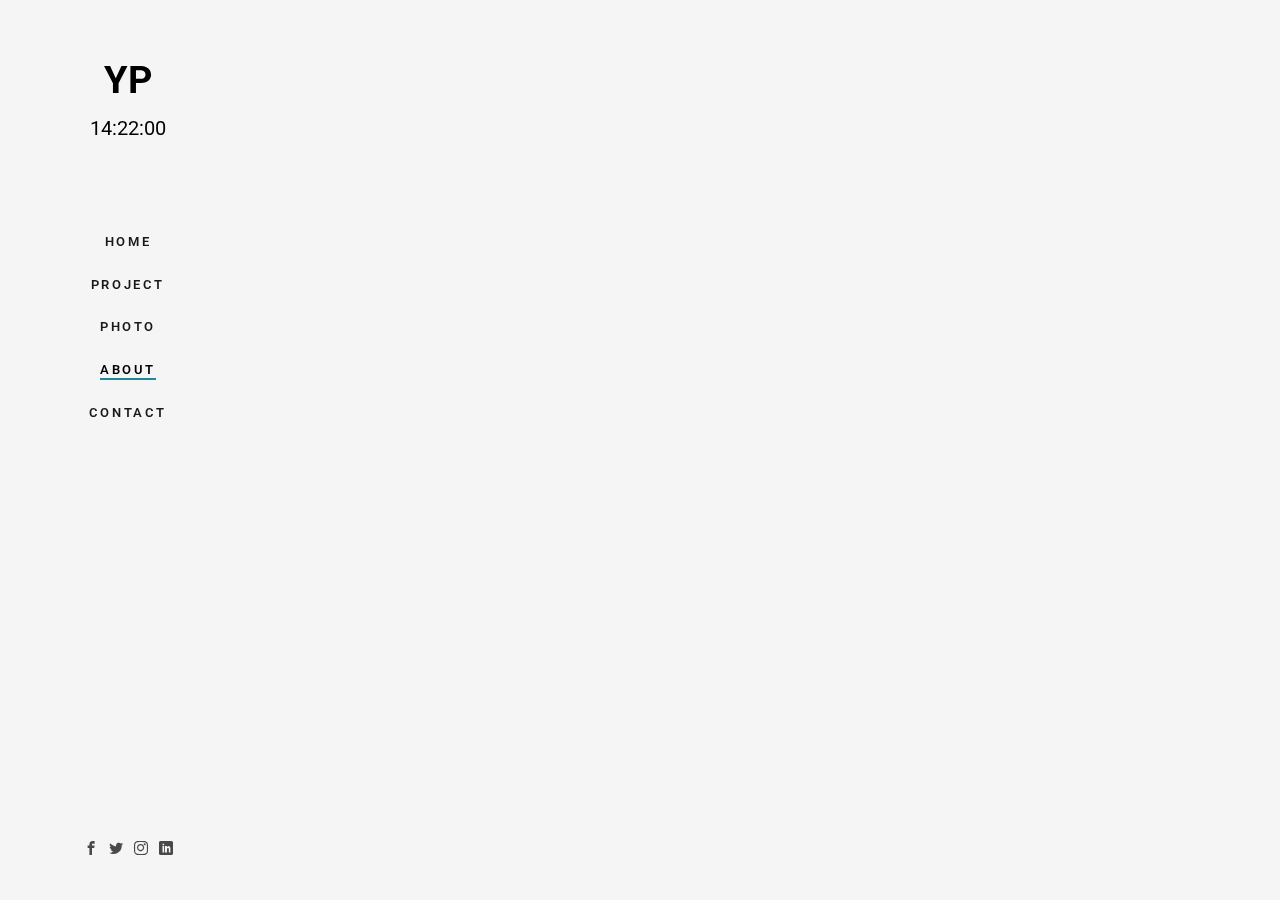
<file: marble/about.html>
<!DOCTYPE html>
<!--[if lt IE 7]>      <html class="no-js lt-ie9 lt-ie8 lt-ie7"> <![endif]-->
<!--[if IE 7]>         <html class="no-js lt-ie9 lt-ie8"> <![endif]-->
<!--[if IE 8]>         <html class="no-js lt-ie9"> <![endif]-->
<!--[if gt IE 8]><!--> <html class="no-js"> <!--<![endif]-->
	<head>
	<meta charset="utf-8">
	<meta http-equiv="X-UA-Compatible" content="IE=edge">
	<title>YP &mdash; 유용준의 포트폴리오</title>
	<meta name="viewport" content="width=device-width, initial-scale=1">
	<meta name="description" content="Free HTML5 Website Template by FreeHTML5.co" />
	<meta name="keywords" content="free html5, free template, free bootstrap, free website template, html5, css3, mobile first, responsive" />
	<meta name="author" content="FreeHTML5.co" />

  	<!--
	//////////////////////////////////////////////////////

	FREE HTML5 TEMPLATE
	DESIGNED & DEVELOPED by FreeHTML5.co

	Website: 		http://freehtml5.co/
	Email: 			info@freehtml5.co
	Twitter: 		http://twitter.com/fh5co
	Facebook: 		https://www.facebook.com/fh5co

	//////////////////////////////////////////////////////
	-->

  	<!-- Facebook and Twitter integration -->
	<meta property="og:title" content=""/>
	<meta property="og:image" content=""/>
	<meta property="og:url" content=""/>
	<meta property="og:site_name" content=""/>
	<meta property="og:description" content=""/>
	<meta name="twitter:title" content="" />
	<meta name="twitter:image" content="" />
	<meta name="twitter:url" content="" />
	<meta name="twitter:card" content="" />

	<!-- Place favicon.ico and apple-touch-icon.png in the root directory -->
	<link rel="shortcut icon" href="favicon.ico">

	<link href="https://fonts.googleapis.com/css?family=Roboto:100,300,400,500,700" rel="stylesheet">

	<!-- Animate.css -->
	<link rel="stylesheet" href="css/animate.css">
	<!-- Icomoon Icon Fonts-->
	<link rel="stylesheet" href="css/icomoon.css">
	<!-- Bootstrap  -->
	<link rel="stylesheet" href="css/bootstrap.css">
	<!-- Flexslider  -->
	<link rel="stylesheet" href="css/flexslider.css">
	<!-- Theme style  -->
	<link rel="stylesheet" href="css/style.css">

	<!-- Modernizr JS -->
	<script src="js/modernizr-2.6.2.min.js"></script>
	<!-- FOR IE9 below -->
	<!--[if lt IE 9]>
	<script src="js/respond.min.js"></script>
	<![endif]-->

	</head>
	<body>
	<div id="fh5co-page">
		<a href="#" class="js-fh5co-nav-toggle fh5co-nav-toggle"><i></i></a>
		<aside id="fh5co-aside" role="complementary" class="border js-fullheight">

			<h1 id="fh5co-logo">
				<a href="index.html">YP</a>
				<div class="js-clock">
					<h2>00:00</h2>
				</div>
			</h1>
			<nav id="fh5co-main-menu" role="navigation">
				<ul>
					<li><a href="index.html">Home</a></li>
					<li><a href="project.html">Project</a></li>
					<li><a href="photo.html">Photo</a></li>
					<li class="fh5co-active"><a href="about.html">About</a></li>
					<li><a href="contact.html">Contact</a></li>
				</ul>
			</nav>

			<div class="fh5co-footer">
				<ul>
					<li><a href="https://www.facebook.com/profile.php?id=100007650575647" target="_blank"><i class="icon-facebook2"></i></a></li>
					<li><a href="https://twitter.com/NnwRwj13FIFwAMU" target="_blank"><i class="icon-twitter2"></i></a></li>
					<li><a href="https://www.instagram.com/yong_jun_yu/" target="_blank"><i class="icon-instagram"></i></a></li>
					<li><a href="https://www.linkedin.com/in/%EC%9A%A9%EC%A4%80-%EC%9C%A0-145253202/" target="_blank"><i class="icon-linkedin2"></i></a></li>
				</ul>
			</div>

		</aside>

		<div id="fh5co-main">
			<div class="fh5co-narrow-content">
				<div class="row row-bottom-padded-md">
					<div class="col-md-6 animate-box" data-animate-effect="fadeInLeft">
						<img class="img-responsive" src="images/img_bg_1.jpg" alt="Free HTML5 Bootstrap Template by FreeHTML5.co">
					</div>
					<div class="col-md-6 animate-box" data-animate-effect="fadeInLeft">
						<h2 class="fh5co-heading">About Me</h2>
						<p> My name is You Yong Jun, from Korea, seoul. My goal is solving social problem with technology. I majored in mechanical engineering in Hanyang University now.</p>
						<p></p>
					</div>
				</div>
			</div>

	<!--
			<div class="fh5co-narrow-content">
					<h2 class="fh5co-heading animate-box" data-animate-effect="fadeInLeft">Our Services</h2>
					<div class="row">
						<div class="col-md-6">
							<div class="fh5co-feature animate-box" data-animate-effect="fadeInLeft">
								<div class="fh5co-icon">
									<i class="icon-settings"></i>
								</div>
								<div class="fh5co-text">
									<h3>Strategy</h3>
									<p>Far far away, behind the word mountains, far from the countries Vokalia and Consonantia, there live the blind texts. </p>
								</div>
							</div>
						</div>
						<div class="col-md-6">
							<div class="fh5co-feature animate-box" data-animate-effect="fadeInLeft">
								<div class="fh5co-icon">
									<i class="icon-search4"></i>
								</div>
								<div class="fh5co-text">
									<h3>Explore</h3>
									<p>Far far away, behind the word mountains, far from the countries Vokalia and Consonantia, there live the blind texts. </p>
								</div>
							</div>
						</div>

						<div class="col-md-6">
							<div class="fh5co-feature animate-box" data-animate-effect="fadeInLeft">
								<div class="fh5co-icon">
									<i class="icon-paperplane"></i>
								</div>
								<div class="fh5co-text">
									<h3>Direction</h3>
									<p>Far far away, behind the word mountains, far from the countries Vokalia and Consonantia, there live the blind texts. </p>
								</div>
							</div>
						</div>
						<div class="col-md-6">
							<div class="fh5co-feature animate-box" data-animate-effect="fadeInLeft">
								<div class="fh5co-icon">
									<i class="icon-params"></i>
								</div>
								<div class="fh5co-text">
									<h3>Expertise</h3>
									<p>Far far away, behind the word mountains, far from the countries Vokalia and Consonantia, there live the blind texts. </p>
								</div>
							</div>
						</div>
					</div>
				</div>
 -->
 
		</div>
	</div>

	<!-- jQuery -->
	<script src="js/jquery.min.js"></script>
	<!-- jQuery Easing -->
	<script src="js/jquery.easing.1.3.js"></script>
	<!-- Bootstrap -->
	<script src="js/bootstrap.min.js"></script>
	<!-- Waypoints -->
	<script src="js/jquery.waypoints.min.js"></script>
	<!-- Flexslider -->
	<script src="js/jquery.flexslider-min.js"></script>

	<script src="js/clock.js" charset="utf-8"></script>
	
	<!-- MAIN JS -->
	<script src="js/main.js"></script>

	</body>
</html>
</file>
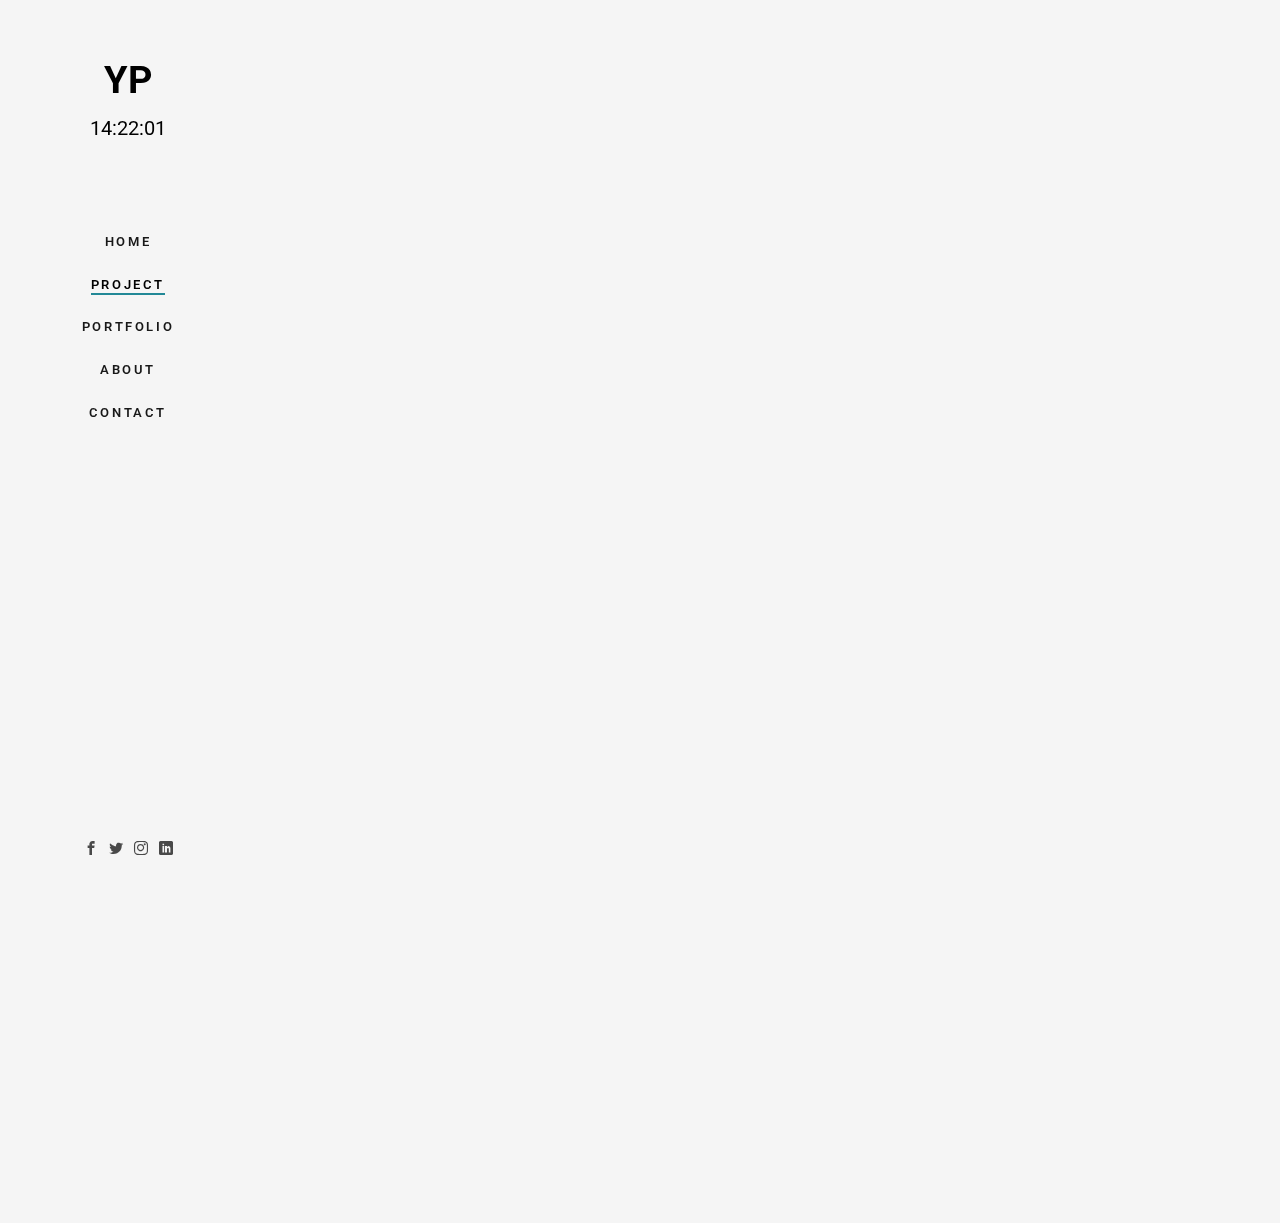
<file: marble/blog.html>
<!DOCTYPE html>
<!--[if lt IE 7]>      <html class="no-js lt-ie9 lt-ie8 lt-ie7"> <![endif]-->
<!--[if IE 7]>         <html class="no-js lt-ie9 lt-ie8"> <![endif]-->
<!--[if IE 8]>         <html class="no-js lt-ie9"> <![endif]-->
<!--[if gt IE 8]><!--> <html class="no-js"> <!--<![endif]-->
	<head>
	<meta charset="utf-8">
	<meta http-equiv="X-UA-Compatible" content="IE=edge">
	<title>YP &mdash; 유용준의 포트폴리오</title>
	<meta name="viewport" content="width=device-width, initial-scale=1">
	<meta name="description" content="Free HTML5 Website Template by FreeHTML5.co" />
	<meta name="keywords" content="free html5, free template, free bootstrap, free website template, html5, css3, mobile first, responsive" />
	<meta name="author" content="FreeHTML5.co" />

  	<!--
	//////////////////////////////////////////////////////

	FREE HTML5 TEMPLATE
	DESIGNED & DEVELOPED by FreeHTML5.co

	Website: 		http://freehtml5.co/
	Email: 			info@freehtml5.co
	Twitter: 		http://twitter.com/fh5co
	Facebook: 		https://www.facebook.com/fh5co

	//////////////////////////////////////////////////////
	-->

  	<!-- Facebook and Twitter integration -->
	<meta property="og:title" content=""/>
	<meta property="og:image" content=""/>
	<meta property="og:url" content=""/>
	<meta property="og:site_name" content=""/>
	<meta property="og:description" content=""/>
	<meta name="twitter:title" content="" />
	<meta name="twitter:image" content="" />
	<meta name="twitter:url" content="" />
	<meta name="twitter:card" content="" />

	<!-- Place favicon.ico and apple-touch-icon.png in the root directory -->
	<link rel="shortcut icon" href="favicon.ico">

	<link href="https://fonts.googleapis.com/css?family=Roboto:100,300,400,500,700" rel="stylesheet">

	<!-- Animate.css -->
	<link rel="stylesheet" href="css/animate.css">
	<!-- Icomoon Icon Fonts-->
	<link rel="stylesheet" href="css/icomoon.css">
	<!-- Bootstrap  -->
	<link rel="stylesheet" href="css/bootstrap.css">
	<!-- Flexslider  -->
	<link rel="stylesheet" href="css/flexslider.css">
	<!-- Theme style  -->
	<link rel="stylesheet" href="css/style.css">

	<!-- Modernizr JS -->
	<script src="js/modernizr-2.6.2.min.js"></script>
	<!-- FOR IE9 below -->
	<!--[if lt IE 9]>
	<script src="js/respond.min.js"></script>
	<![endif]-->

	</head>
	<body>
	<div id="fh5co-page">
		<a href="#" class="js-fh5co-nav-toggle fh5co-nav-toggle"><i></i></a>
		<aside id="fh5co-aside" role="complementary" class="border js-fullheight">

			<h1 id="fh5co-logo">
				<a href="index.html">YP</a>
				<div class="js-clock">
					<h2>00:00</h2>
				</div>
			</h1>
			<nav id="fh5co-main-menu" role="navigation">
				<ul>
					<li><a href="index.html">Home</a></li>
					<li class="fh5co-active"><a href="blog.html">Project</a></li>
					<li><a href="portfolio.html">Portfolio</a></li>
					<li><a href="about.html">About</a></li>
					<li><a href="contact.html">Contact</a></li>
				</ul>
			</nav>

			<div class="fh5co-footer">
				<ul>
					<li><a href="https://www.facebook.com/profile.php?id=100007650575647" target="_blank"><i class="icon-facebook2"></i></a></li>
					<li><a href="https://twitter.com/NnwRwj13FIFwAMU"><i class="icon-twitter2"></i></a></li>
					<li><a href="https://www.instagram.com/yong_jun_yu/"><i class="icon-instagram"></i></a></li>
					<li><a href="https://www.linkedin.com/in/%EC%9A%A9%EC%A4%80-%EC%9C%A0-145253202/"><i class="icon-linkedin2"></i></a></li>
				</ul>
			</div>

		</aside>

		<div id="fh5co-main">
			<div class="fh5co-narrow-content">
				<h2 class="fh5co-heading animate-box" data-animate-effect="fadeInLeft">Our Project</h2>
				<div class="row row-bottom-padded-md">
					<div id="wrapper1">
					<div id="project1" class="col-md-3 col-sm-6 col-padding animate-box" data-animate-effect="fadeInLeft">
						<div class="blog-entry">
							<a href="#" class="blog-img"><img src="images/img-1.jpg" class="img-responsive" alt="Free HTML5 Bootstrap Template by FreeHTML5.co"></a>
							<div class="desc">
								<h3><a href="https://www.youtube.com/watch?v=Y01D2J_7894" target="_blank" >주식투자 자동화</a></h3>
								<span><small>주식</small> / <small> Python </small><small> <i class="icon-comment"></i></small></span>
								<p>파이썬과 증권사 API를 통해 주식을 자동매매하는 프로그램을 개발합니다.그때 알게 되었지~~ 난 널 사ㅏㅁㄴㅇㄻㄴㅇㄹ</p>
								<a href="https://www.youtube.com/watch?v=Y01D2J_7894" target="_blank"  class="lead">강의 보러가기 <i class="icon-arrow-right3"></i></a>
							</div>
						</div>
					</div>
					<div id="project2" class="col-md-3 col-sm-6 col-padding animate-box" data-animate-effect="fadeInLeft">
						<div class="blog-entry">
							<a href="#" class="blog-img"><img src="images/img-2.jpg" class="img-responsive" alt="Free HTML5 Bootstrap Template by FreeHTML5.co"></a>
							<div class="desc">
								<h3><a href="#">크롬 앱 제작</a></h3>
								<span><small>Web </small> / <small> Js </small><small> <i class="icon-comment"></i></small></span>
								<p>자바스크립트로 시계,할일목록,날씨등을 구현하고, 모멘텀을 만들어 봅니다.zzzzzzzzz</p>
								<a href="#" class="lead">강의 보러가기 <i class="icon-arrow-right3"></i></a>
							</div>
						</div>
					</div>
					<div id="project3" class="col-md-3 col-sm-6 col-padding animate-box" data-animate-effect="fadeInLeft">
						<div class="blog-entry">
							<a href="#" class="blog-img"><img src="images/img-3.jpg" class="img-responsive" alt="Free HTML5 Bootstrap Template by FreeHTML5.co"></a>
							<div class="desc">
								<h3><a href="#">작취확률 계산기</a></h3>
								<span><small> 머신러닝 </small> / <small> Python </small><small> <i class="icon-comment"></i></small></span>
								<p>머신러닝 예제로 날씨와 항공기 결항의 상관관계를 분석하고 예측해봅니다 </p>
								<a href="#" class="lead">강의 보러가기 <i class="icon-arrow-right3"></i></a>
							</div>
						</div>
					</div>
					<div id="project4" class="col-md-3 col-sm-6 col-padding animate-box" data-animate-effect="fadeInLeft">
						<div class="blog-entry">
							<a href="#" class="blog-img"><img src="images/img-4.jpg" class="img-responsive" alt="Free HTML5 Bootstrap Template by FreeHTML5.co"></a>
							<div class="desc">
								<h3><a href="#">웹사이트 제작</a></h3>
								<span><small>Web</small> / <small>html,css,js</small><small> <i class="icon-comment"></i></small></span>
								<p>포토폴리오 웹사이트를 만들어, 현재까지의 코딩 프로젝트들을 정리합니다 .</p>
								<a href="#" class="lead">강의 보러가기 <i class="icon-arrow-right3"></i></a>
							</div>
						</div>
					</div>
					</div>
					<div id="wrapper2">
					<div id="project5" class="col-md-3 col-sm-6 col-padding animate-box" data-animate-effect="fadeInLeft">
						<div class="blog-entry">
							<a href="#" class="blog-img"><img src="images/img-5.jpg" class="img-responsive" alt="Free HTML5 Bootstrap Template by FreeHTML5.co"></a>
							<div class="desc">
								<h3><a href="#">빈 프로젝트</a></h3>
								<span><small>by Admin </small> / <small> Web Design </small><small> <i class="icon-comment"></i></small></span>
								<p>프로젝트 설명<br><br><br></p>
								<a href="#" class="lead">강의 보러가기 <i class="icon-arrow-right3"></i></a>
							</div>
						</div>
					</div>
					<div id="project6" class="col-md-3 col-sm-6 col-padding animate-box" data-animate-effect="fadeInLeft">
						<div class="blog-entry">
							<a href="#" class="blog-img"><img src="images/img-6.jpg" class="img-responsive" alt="Free HTML5 Bootstrap Template by FreeHTML5.co"></a>
							<div class="desc">
								<h3><a href="#">빈 프로젝트</a></h3>
								<span><small>by Admin </small> / <small> Web Design </small><small> <i class="icon-comment"></i></small></span>
								<p>프로젝트 설명<br><br><br></p>
								<a href="#" class="lead">강의 보러가기 <i class="icon-arrow-right3"></i></a>
							</div>
						</div>
					</div>
					<div id="project7" class="col-md-3 col-sm-6 col-padding animate-box" data-animate-effect="fadeInLeft">
						<div class="blog-entry">
							<a href="#" class="blog-img"><img src="images/img-5.jpg" class="img-responsive" alt="Free HTML5 Bootstrap Template by FreeHTML5.co"></a>
							<div class="desc">
								<h3><a href="#">빈 프로젝트</a></h3>
								<span><small>by Admin </small> / <small> Web Design </small><small> <i class="icon-comment"></i></small></span>
								<p>프로젝트 설명<br><br><br></p>
								<a href="#" class="lead">강의 보러가기 <i class="icon-arrow-right3"></i></a>
							</div>
						</div>
					</div>
					<div id="project8" class="col-md-3 col-sm-6 col-padding animate-box" data-animate-effect="fadeInLeft">
						<div class="blog-entry">
							<a href="#" class="blog-img"><img src="images/img-6.jpg" class="img-responsive" alt="Free HTML5 Bootstrap Template by FreeHTML5.co"></a>
							<div class="desc">
								<h3><a href="#">빈 프로젝트</a></h3>
								<span><small>by Admin </small> / <small> Web Design </small><small> <i class="icon-comment"></i></small></span>
								<p>프로젝트 설명<br><br><br></p>
								<a href="#" class="lead">강의 보러가기 <i class="icon-arrow-right3"></i></a>
							</div>
						</div>
					</div>
					</div>
				</div>
			</div>
			<!--
			<div id="get-in-touch">
				<div class="fh5co-narrow-content">
					<div class="row">
						<div class="col-md-4 animate-box" data-animate-effect="fadeInLeft">
							<h1 class="fh5co-heading-colored">Get in touch</h1>
						</div>
					</div>
					<div class="row">
						<div class="col-md-6 col-md-offset-3 col-md-pull-3 animate-box" data-animate-effect="fadeInLeft">
							<p class="fh5co-lead">Separated they live in Bookmarksgrove right at the coast of the Semantics, a large language ocean.</p>
							<p><a href="#" class="btn btn-primary">Learn More</a></p>
						</div>

					</div>
				</div>
			</div>
			-->
		</div>
	</div>

	<!-- jQuery -->
	<script src="js/jquery.min.js"></script>
	<!-- jQuery Easing -->
	<script src="js/jquery.easing.1.3.js"></script>
	<!-- Bootstrap -->
	<script src="js/bootstrap.min.js"></script>
	<!-- Waypoints -->
	<script src="js/jquery.waypoints.min.js"></script>
	<!-- Flexslider -->
	<script src="js/jquery.flexslider-min.js"></script>

	<script src="js/clock.js" charset="utf-8"></script>

	<!-- MAIN JS -->
	<script src="js/main.js"></script>

	</body>
</html>
</file>
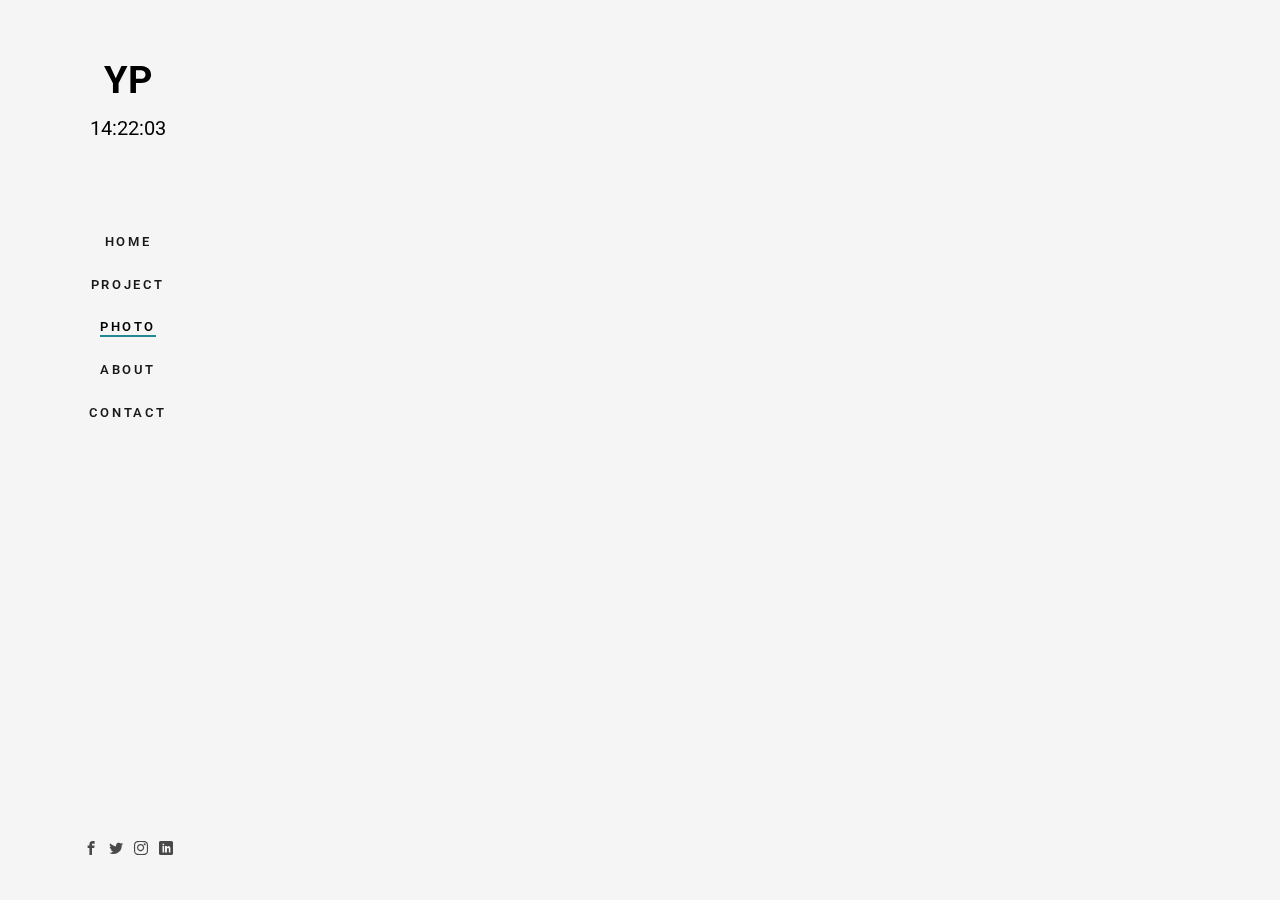
<file: marble/photo.html>
<!DOCTYPE html>
<!--[if lt IE 7]>      <html class="no-js lt-ie9 lt-ie8 lt-ie7"> <![endif]-->
<!--[if IE 7]>         <html class="no-js lt-ie9 lt-ie8"> <![endif]-->
<!--[if IE 8]>         <html class="no-js lt-ie9"> <![endif]-->
<!--[if gt IE 8]><!--> <html class="no-js"> <!--<![endif]-->
	<head>
	<meta charset="utf-8">
	<meta http-equiv="X-UA-Compatible" content="IE=edge">
	<title>YP &mdash; 유용준의 포트폴리오</title>
	<meta name="viewport" content="width=device-width, initial-scale=1">
	<meta name="description" content="Free HTML5 Website Template by FreeHTML5.co" />
	<meta name="keywords" content="free html5, free template, free bootstrap, free website template, html5, css3, mobile first, responsive" />
	<meta name="author" content="FreeHTML5.co" />

  	<!--
	//////////////////////////////////////////////////////

	FREE HTML5 TEMPLATE
	DESIGNED & DEVELOPED by FreeHTML5.co

	Website: 		http://freehtml5.co/
	Email: 			info@freehtml5.co
	Twitter: 		http://twitter.com/fh5co
	Facebook: 		https://www.facebook.com/fh5co

	//////////////////////////////////////////////////////
	-->

  	<!-- Facebook and Twitter integration -->
	<meta property="og:title" content=""/>
	<meta property="og:image" content=""/>
	<meta property="og:url" content=""/>
	<meta property="og:site_name" content=""/>
	<meta property="og:description" content=""/>
	<meta name="twitter:title" content="" />
	<meta name="twitter:image" content="" />
	<meta name="twitter:url" content="" />
	<meta name="twitter:card" content="" />

	<!-- Place favicon.ico and apple-touch-icon.png in the root directory -->
	<link rel="shortcut icon" href="favicon.ico">

	<link href="https://fonts.googleapis.com/css?family=Roboto:100,300,400,500,700" rel="stylesheet">

	<!-- Animate.css -->
	<link rel="stylesheet" href="css/animate.css">
	<!-- Icomoon Icon Fonts-->
	<link rel="stylesheet" href="css/icomoon.css">
	<!-- Bootstrap  -->
	<link rel="stylesheet" href="css/bootstrap.css">
	<!-- Flexslider  -->
	<link rel="stylesheet" href="css/flexslider.css">
	<!-- Theme style  -->
	<link rel="stylesheet" href="css/style.css">

	<!-- Modernizr JS -->
	<script src="js/modernizr-2.6.2.min.js"></script>
	<!-- FOR IE9 below -->
	<!--[if lt IE 9]>
	<script src="js/respond.min.js"></script>
	<![endif]-->

	</head>
	<body>
	<div id="fh5co-page">
		<a href="#" class="js-fh5co-nav-toggle fh5co-nav-toggle"><i></i></a>
		<aside id="fh5co-aside" role="complementary" class="border js-fullheight">

			<h1 id="fh5co-logo">
				<a href="index.html">YP</a>
				<div class="js-clock">
					<h2>00:00</h2>
				</div>
			</h1>
			<nav id="fh5co-main-menu" role="navigation">
				<ul>
					<li><a href="index.html">Home</a></li>
					<li><a href="project.html">Project</a></li>
					<li class="fh5co-active"><a href="portfolio.html">Photo</a></li>
					<li><a href="about.html">About</a></li>
					<li><a href="contact.html">Contact</a></li>
				</ul>
			</nav>

			<div class="fh5co-footer">
				<ul>
					<li><a href="https://www.facebook.com/profile.php?id=100007650575647" target="_blank"><i class="icon-facebook2"></i></a></li>
					<li><a href="https://twitter.com/NnwRwj13FIFwAMU" target="_blank"><i class="icon-twitter2"></i></a></li>
					<li><a href="https://www.instagram.com/yong_jun_yu/" target="_blank"><i class="icon-instagram"></i></a></li>
					<li><a href="https://www.linkedin.com/in/%EC%9A%A9%EC%A4%80-%EC%9C%A0-145253202/" target="_blank"><i class="icon-linkedin2"></i></a></li>
				</ul>
			</div>

		</aside>

		<div id="fh5co-main">
			<div class="fh5co-narrow-content">
				<h2 class="fh5co-heading animate-box" data-animate-effect="fadeInLeft">Photo</h2>
				<div class="row row-bottom-padded-md">
					<div id="project1" class="col-md-3 col-sm-6 col-padding text-center animate-box">
						<a href="photo1.html" class="work image-popup" style="background-image: url(images/img-1.jpg);">
							<div class="desc">
								<h3>웹사이트 만들기</h3>
								<span>html,css,js</span>
							</div>
						</a>
					</div>
					<div id="project2" class="col-md-3 col-sm-6 col-padding text-center animate-box">
						<a href="#" class="work image-popup" style="background-image: url(images/img-2.jpg);">
							<div class="desc">
								<h3>바닐라 JS로 크롬 앱 만들기</h3>
								<span>html,css,js</span>
							</div>
						</a>
					</div>
					<div id="project3" class="col-md-3 col-sm-6 col-padding text-center animate-box">
						<a href="#" class="work image-popup" style="background-image: url(images/img-5.jpg);">
							<div class="desc">
								<h3>Project Name</h3>
								<span>비고</span>
							</div>
						</a>
					</div>
					<div id="project4" class="col-md-3 col-sm-6 col-padding text-center animate-box">
						<a href="#" class="work image-popup" style="background-image: url(images/img-6.jpg);">
							<div class="desc">
								<h3>Project Name</h3>
								<span>비고</span>
							</div>
						</a>
					</div>
					<div id="project5" class="col-md-3 col-sm-6 col-padding text-center animate-box">
						<a href="#" class="work image-popup" style="background-image: url(images/img-5.jpg);">
							<div class="desc">
								<h3>Project Name</h3>
								<span>비고</span>
							</div>
						</a>
					</div>
					<div id="project6" class="col-md-3 col-sm-6 col-padding text-center animate-box">
						<a href="#" class="work image-popup" style="background-image: url(images/img-6.jpg);">
							<div class="desc">
								<h3>Project Name</h3>
								<span>비고</span>
							</div>
						</a>
					</div>
				</div>
			</div>
			<!--
			<div class="fh5co-narrow-content">
				<div class="row">
					<div class="col-md-4 animate-box" data-animate-effect="fadeInLeft">
						<h1 class="fh5co-heading-colored">Get in touch</h1>
					</div>
				</div>
				<div class="row">
					<div class="col-md-6 col-md-offset-3 col-md-pull-3 animate-box" data-animate-effect="fadeInLeft">
						<p class="fh5co-lead">Separated they live in Bookmarksgrove right at the coast of the Semantics, a large language ocean.</p>
						<p><a href="#" class="btn btn-primary">Learn More</a></p>
					</div>

				</div>
			</div>
			-->


		</div>
	</div>

	<!-- jQuery -->
	<script src="js/jquery.min.js"></script>
	<!-- jQuery Easing -->
	<script src="js/jquery.easing.1.3.js"></script>
	<!-- Bootstrap -->
	<script src="js/bootstrap.min.js"></script>
	<!-- Waypoints -->
	<script src="js/jquery.waypoints.min.js"></script>
	<!-- Flexslider -->
	<script src="js/jquery.flexslider-min.js"></script>

	<script src="js/clock.js" charset="utf-8"></script>
	<!-- MAIN JS -->
	<script src="js/main.js"></script>

	</body>
</html>
</file>
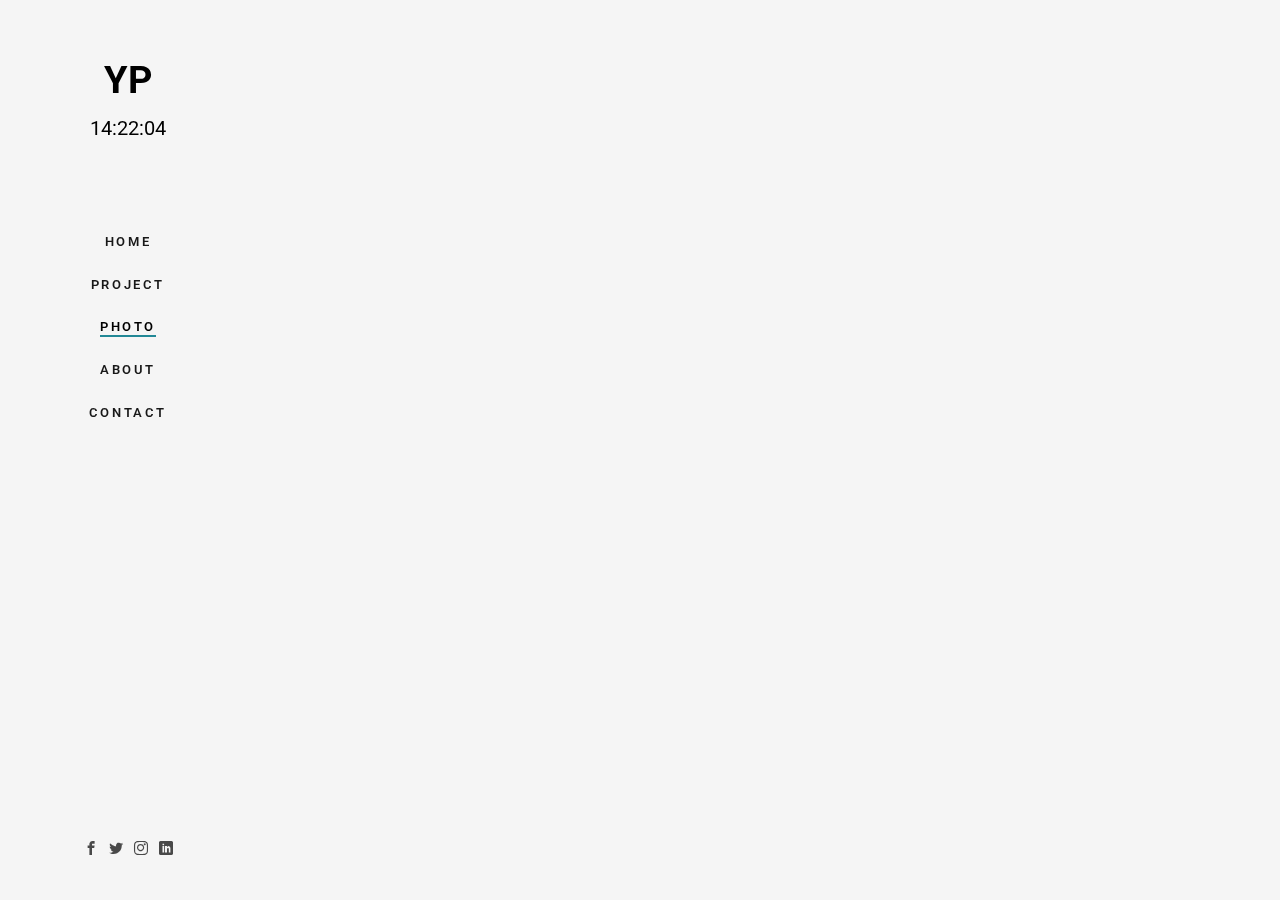
<file: marble/photo1.html>
<!DOCTYPE html>
<!--[if lt IE 7]>      <html class="no-js lt-ie9 lt-ie8 lt-ie7"> <![endif]-->
<!--[if IE 7]>         <html class="no-js lt-ie9 lt-ie8"> <![endif]-->
<!--[if IE 8]>         <html class="no-js lt-ie9"> <![endif]-->
<!--[if gt IE 8]><!--> <html class="no-js"> <!--<![endif]-->
	<head>
	<meta charset="utf-8">
	<meta http-equiv="X-UA-Compatible" content="IE=edge">
	<title>YP &mdash; 유용준의 포트폴리오</title>
	<meta name="viewport" content="width=device-width, initial-scale=1">
	<meta name="description" content="Free HTML5 Website Template by FreeHTML5.co" />
	<meta name="keywords" content="free html5, free template, free bootstrap, free website template, html5, css3, mobile first, responsive" />
	<meta name="author" content="FreeHTML5.co" />

  	<!--
	//////////////////////////////////////////////////////

	FREE HTML5 TEMPLATE
	DESIGNED & DEVELOPED by FreeHTML5.co

	Website: 		http://freehtml5.co/
	Email: 			info@freehtml5.co
	Twitter: 		http://twitter.com/fh5co
	Facebook: 		https://www.facebook.com/fh5co

	//////////////////////////////////////////////////////
	-->

  	<!-- Facebook and Twitter integration -->
	<meta property="og:title" content=""/>
	<meta property="og:image" content=""/>
	<meta property="og:url" content=""/>
	<meta property="og:site_name" content=""/>
	<meta property="og:description" content=""/>
	<meta name="twitter:title" content="" />
	<meta name="twitter:image" content="" />
	<meta name="twitter:url" content="" />
	<meta name="twitter:card" content="" />

	<!-- Place favicon.ico and apple-touch-icon.png in the root directory -->
	<link rel="shortcut icon" href="favicon.ico">

	<link href="https://fonts.googleapis.com/css?family=Roboto:100,300,400,500,700" rel="stylesheet">

	<!-- Animate.css -->
	<link rel="stylesheet" href="css/animate.css">
	<!-- Icomoon Icon Fonts-->
	<link rel="stylesheet" href="css/icomoon.css">
	<!-- Bootstrap  -->
	<link rel="stylesheet" href="css/bootstrap.css">
	<!-- Flexslider  -->
	<link rel="stylesheet" href="css/flexslider.css">
	<!-- Theme style  -->
	<link rel="stylesheet" href="css/style.css">

	<!-- Modernizr JS -->
	<script src="js/modernizr-2.6.2.min.js"></script>
	<!-- FOR IE9 below -->
	<!--[if lt IE 9]>
	<script src="js/respond.min.js"></script>
	<![endif]-->

	</head>
	<body>
	<div id="fh5co-page">
		<a href="#" class="js-fh5co-nav-toggle fh5co-nav-toggle"><i></i></a>
		<aside id="fh5co-aside" role="complementary" class="border js-fullheight">

			<h1 id="fh5co-logo">
				<a href="index.html">YP</a>
				<div class="js-clock">
					<h2>00:00</h2>
				</div>
			</h1>
			<nav id="fh5co-main-menu" role="navigation">
				<ul>
					<li><a href="index.html">Home</a></li>
					<li><a href="project.html">Project</a></li>
					<li class="fh5co-active"><a href="portfolio.html">Photo</a></li>
					<li><a href="about.html">About</a></li>
					<li><a href="contact.html">Contact</a></li>
				</ul>
			</nav>

			<div class="fh5co-footer">
				<ul>
					<li><a href="https://www.facebook.com/profile.php?id=100007650575647" target="_blank"><i class="icon-facebook2"></i></a></li>
					<li><a href="https://twitter.com/NnwRwj13FIFwAMU" target="_blank"><i class="icon-twitter2"></i></a></li>
					<li><a href="https://www.instagram.com/yong_jun_yu/" target="_blank"><i class="icon-instagram"></i></a></li>
					<li><a href="https://www.linkedin.com/in/%EC%9A%A9%EC%A4%80-%EC%9C%A0-145253202/" target="_blank"><i class="icon-linkedin2"></i></a></li>
				</ul>
			</div>

		</aside>

		<div id="fh5co-main">
			<div class="fh5co-narrow-content">
				<h2 class="fh5co-heading animate-box" data-animate-effect="fadeInLeft">Photo</h2>
				<div class="row row-bottom-padded-md">
					<div class="col-md-3 col-sm-6 col-padding text-center animate-box">
                        <img class="work image-popup" style="background-image: url(images/photo1/img-1-1.jpg);">
                        </img>
                    </div>
					<div class="col-md-3 col-sm-6 col-padding text-center animate-box">
						<img class="work image-popup" style="background-image: url(images/photo1/img-1-2.jpg);">
                        </img>
                    </div>
                    <div class="col-md-3 col-sm-6 col-padding text-center animate-box">
						<img class="work image-popup" style="background-image: url(images/photo1/img-1-3.jpg);">
                        </img>
                    </div>
                    <div class="col-md-3 col-sm-6 col-padding text-center animate-box">
						<img class="work image-popup" style="background-image: url(images/photo1/img-1-4.jpg);">
                        </img>
                    </div>
                    <div class="col-md-3 col-sm-6 col-padding text-center animate-box">
						<img class="work image-popup" style="background-image: url(images/photo1/img-1-5.jpg);">
                        </img>
                    </div>
                    <div class="col-md-3 col-sm-6 col-padding text-center animate-box">
						<img class="work image-popup" style="background-image: url(images/photo1/img-1-6.jpg);">
                        </img>
                    </div>
				</div>
			</div>
			<!--
			<div class="fh5co-narrow-content">
				<div class="row">
					<div class="col-md-4 animate-box" data-animate-effect="fadeInLeft">
						<h1 class="fh5co-heading-colored">Get in touch</h1>
					</div>
				</div>
				<div class="row">
					<div class="col-md-6 col-md-offset-3 col-md-pull-3 animate-box" data-animate-effect="fadeInLeft">
						<p class="fh5co-lead">Separated they live in Bookmarksgrove right at the coast of the Semantics, a large language ocean.</p>
						<p><a href="#" class="btn btn-primary">Learn More</a></p>
					</div>

				</div>
			</div>
			-->


		</div>
	</div>

	<!-- jQuery -->
	<script src="js/jquery.min.js"></script>
	<!-- jQuery Easing -->
	<script src="js/jquery.easing.1.3.js"></script>
	<!-- Bootstrap -->
	<script src="js/bootstrap.min.js"></script>
	<!-- Waypoints -->
	<script src="js/jquery.waypoints.min.js"></script>
	<!-- Flexslider -->
	<script src="js/jquery.flexslider-min.js"></script>

	<script src="js/clock.js" charset="utf-8"></script>
	<!-- MAIN JS -->
	<script src="js/main.js"></script>

	</body>
</html>
</file>
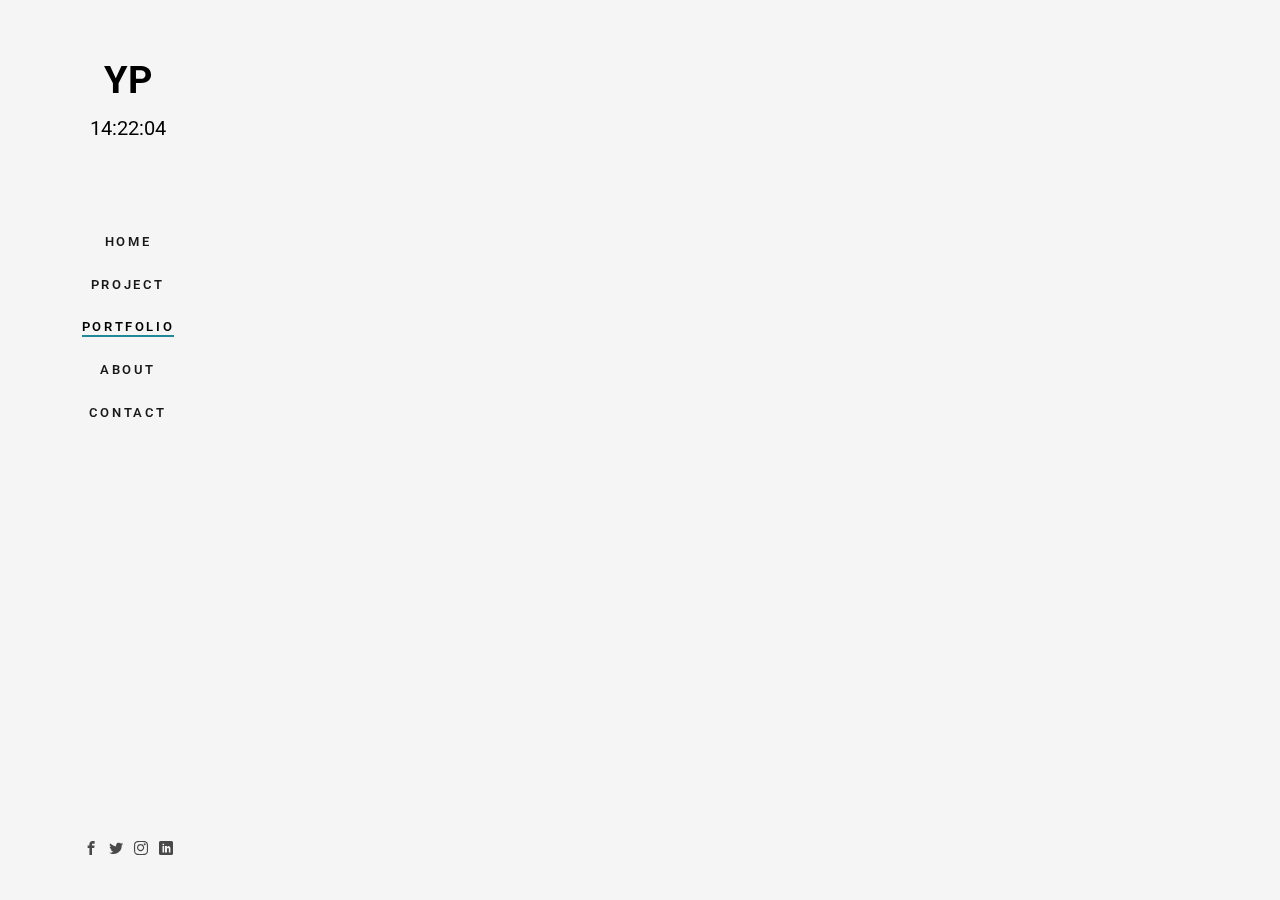
<file: marble/portfolio.html>
<!DOCTYPE html>
<!--[if lt IE 7]>      <html class="no-js lt-ie9 lt-ie8 lt-ie7"> <![endif]-->
<!--[if IE 7]>         <html class="no-js lt-ie9 lt-ie8"> <![endif]-->
<!--[if IE 8]>         <html class="no-js lt-ie9"> <![endif]-->
<!--[if gt IE 8]><!--> <html class="no-js"> <!--<![endif]-->
	<head>
	<meta charset="utf-8">
	<meta http-equiv="X-UA-Compatible" content="IE=edge">
	<title>YP &mdash; 유용준의 포트폴리오</title>
	<meta name="viewport" content="width=device-width, initial-scale=1">
	<meta name="description" content="Free HTML5 Website Template by FreeHTML5.co" />
	<meta name="keywords" content="free html5, free template, free bootstrap, free website template, html5, css3, mobile first, responsive" />
	<meta name="author" content="FreeHTML5.co" />

  	<!--
	//////////////////////////////////////////////////////

	FREE HTML5 TEMPLATE
	DESIGNED & DEVELOPED by FreeHTML5.co

	Website: 		http://freehtml5.co/
	Email: 			info@freehtml5.co
	Twitter: 		http://twitter.com/fh5co
	Facebook: 		https://www.facebook.com/fh5co

	//////////////////////////////////////////////////////
	-->

  	<!-- Facebook and Twitter integration -->
	<meta property="og:title" content=""/>
	<meta property="og:image" content=""/>
	<meta property="og:url" content=""/>
	<meta property="og:site_name" content=""/>
	<meta property="og:description" content=""/>
	<meta name="twitter:title" content="" />
	<meta name="twitter:image" content="" />
	<meta name="twitter:url" content="" />
	<meta name="twitter:card" content="" />

	<!-- Place favicon.ico and apple-touch-icon.png in the root directory -->
	<link rel="shortcut icon" href="favicon.ico">

	<link href="https://fonts.googleapis.com/css?family=Roboto:100,300,400,500,700" rel="stylesheet">

	<!-- Animate.css -->
	<link rel="stylesheet" href="css/animate.css">
	<!-- Icomoon Icon Fonts-->
	<link rel="stylesheet" href="css/icomoon.css">
	<!-- Bootstrap  -->
	<link rel="stylesheet" href="css/bootstrap.css">
	<!-- Flexslider  -->
	<link rel="stylesheet" href="css/flexslider.css">
	<!-- Theme style  -->
	<link rel="stylesheet" href="css/style.css">

	<!-- Modernizr JS -->
	<script src="js/modernizr-2.6.2.min.js"></script>
	<!-- FOR IE9 below -->
	<!--[if lt IE 9]>
	<script src="js/respond.min.js"></script>
	<![endif]-->

	</head>
	<body>
	<div id="fh5co-page">
		<a href="#" class="js-fh5co-nav-toggle fh5co-nav-toggle"><i></i></a>
		<aside id="fh5co-aside" role="complementary" class="border js-fullheight">

			<h1 id="fh5co-logo">
				<a href="index.html">YP</a>
				<div class="js-clock">
					<h2>00:00</h2>
				</div>
			</h1>
			<nav id="fh5co-main-menu" role="navigation">
				<ul>
					<li><a href="index.html">Home</a></li>
					<li><a href="blog.html">Project</a></li>
					<li class="fh5co-active"><a href="portfolio.html">Portfolio</a></li>
					<li><a href="about.html">About</a></li>
					<li><a href="contact.html">Contact</a></li>
				</ul>
			</nav>

			<div class="fh5co-footer">
				<ul>
					<li><a href="https://www.facebook.com/profile.php?id=100007650575647" target="_blank"><i class="icon-facebook2"></i></a></li>
					<li><a href="https://twitter.com/NnwRwj13FIFwAMU" target="_blank"><i class="icon-twitter2"></i></a></li>
					<li><a href="https://www.instagram.com/yong_jun_yu/" target="_blank"><i class="icon-instagram"></i></a></li>
					<li><a href="https://www.linkedin.com/in/%EC%9A%A9%EC%A4%80-%EC%9C%A0-145253202/" target="_blank"><i class="icon-linkedin2"></i></a></li>
				</ul>
			</div>

		</aside>

		<div id="fh5co-main">
			<div class="fh5co-narrow-content">
				<h2 class="fh5co-heading animate-box" data-animate-effect="fadeInLeft">Portfolio</h2>
				<div class="row row-bottom-padded-md">
					<div class="col-md-3 col-sm-6 col-padding text-center animate-box">
						<a href="#" class="work image-popup" style="background-image: url(images/img-1.jpg);">
							<div class="desc">
								<h3>웹사이트 만들기</h3>
								<span>html,css,js</span>
							</div>
						</a>
					</div>
					<div class="col-md-3 col-sm-6 col-padding text-center animate-box">
						<a href="#" class="work image-popup" style="background-image: url(images/img-2.jpg);">
							<div class="desc">
								<h3>바닐라 JS로 크롬 앱 만들기</h3>
								<span>html,css,js</span>
							</div>
						</a>
					</div>
					<div class="col-md-3 col-sm-6 col-padding text-center animate-box">
						<a href="#" class="work image-popup" style="background-image: url(images/img-3.jpg);">
							<div class="desc">
								<h3>Project Name</h3>
								<span>비고</span>
							</div>
						</a>
					</div>
					<div class="col-md-3 col-sm-6 col-padding text-center animate-box">
						<a href="#" class="work image-popup" style="background-image: url(images/img-4.jpg);">
							<div class="desc">
								<h3>Project Name</h3>
								<span>비고</span>
							</div>
						</a>
					</div>
					<div class="col-md-3 col-sm-6 col-padding text-center animate-box">
						<a href="#" class="work image-popup" style="background-image: url(images/img-5.jpg);">
							<div class="desc">
								<h3>Project Name</h3>
								<span>비고</span>
							</div>
						</a>
					</div>
					<div class="col-md-3 col-sm-6 col-padding text-center animate-box">
						<a href="#" class="work image-popup" style="background-image: url(images/img-6.jpg);">
							<div class="desc">
								<h3>Project Name</h3>
								<span>비고</span>
							</div>
						</a>
					</div>
				</div>
			</div>
			<!--
			<div class="fh5co-narrow-content">
				<div class="row">
					<div class="col-md-4 animate-box" data-animate-effect="fadeInLeft">
						<h1 class="fh5co-heading-colored">Get in touch</h1>
					</div>
				</div>
				<div class="row">
					<div class="col-md-6 col-md-offset-3 col-md-pull-3 animate-box" data-animate-effect="fadeInLeft">
						<p class="fh5co-lead">Separated they live in Bookmarksgrove right at the coast of the Semantics, a large language ocean.</p>
						<p><a href="#" class="btn btn-primary">Learn More</a></p>
					</div>

				</div>
			</div>
			-->


		</div>
	</div>

	<!-- jQuery -->
	<script src="js/jquery.min.js"></script>
	<!-- jQuery Easing -->
	<script src="js/jquery.easing.1.3.js"></script>
	<!-- Bootstrap -->
	<script src="js/bootstrap.min.js"></script>
	<!-- Waypoints -->
	<script src="js/jquery.waypoints.min.js"></script>
	<!-- Flexslider -->
	<script src="js/jquery.flexslider-min.js"></script>

	<script src="js/clock.js" charset="utf-8"></script>
	<!-- MAIN JS -->
	<script src="js/main.js"></script>

	</body>
</html>
</file>
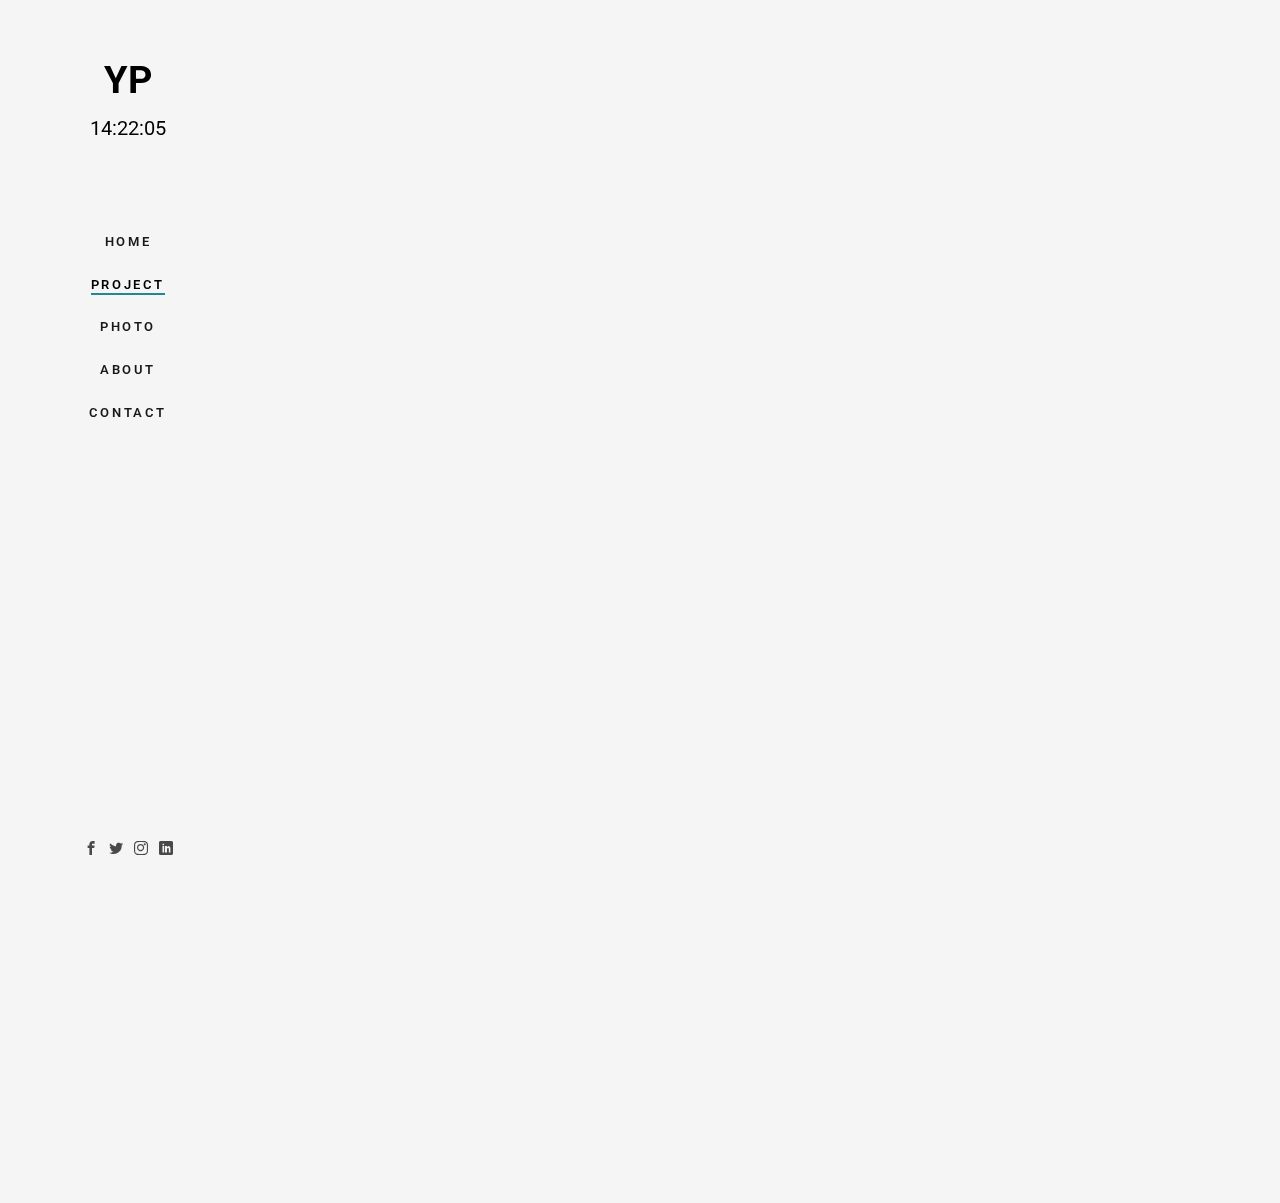
<file: marble/project.html>
<!DOCTYPE html>
<!--[if lt IE 7]>      <html class="no-js lt-ie9 lt-ie8 lt-ie7"> <![endif]-->
<!--[if IE 7]>         <html class="no-js lt-ie9 lt-ie8"> <![endif]-->
<!--[if IE 8]>         <html class="no-js lt-ie9"> <![endif]-->
<!--[if gt IE 8]><!--> <html class="no-js"> <!--<![endif]-->
	<head>
	<meta charset="utf-8">
	<meta http-equiv="X-UA-Compatible" content="IE=edge">
	<title>YP &mdash; 유용준의 포트폴리오</title>
	<meta name="viewport" content="width=device-width, initial-scale=1">
	<meta name="description" content="Free HTML5 Website Template by FreeHTML5.co" />
	<meta name="keywords" content="free html5, free template, free bootstrap, free website template, html5, css3, mobile first, responsive" />
	<meta name="author" content="FreeHTML5.co" />

  	<!--
	//////////////////////////////////////////////////////

	FREE HTML5 TEMPLATE
	DESIGNED & DEVELOPED by FreeHTML5.co

	Website: 		http://freehtml5.co/
	Email: 			info@freehtml5.co
	Twitter: 		http://twitter.com/fh5co
	Facebook: 		https://www.facebook.com/fh5co

	//////////////////////////////////////////////////////
	-->

  	<!-- Facebook and Twitter integration -->
	<meta property="og:title" content=""/>
	<meta property="og:image" content=""/>
	<meta property="og:url" content=""/>
	<meta property="og:site_name" content=""/>
	<meta property="og:description" content=""/>
	<meta name="twitter:title" content="" />
	<meta name="twitter:image" content="" />
	<meta name="twitter:url" content="" />
	<meta name="twitter:card" content="" />

	<!-- Place favicon.ico and apple-touch-icon.png in the root directory -->
	<link rel="shortcut icon" href="favicon.ico">

	<link href="https://fonts.googleapis.com/css?family=Roboto:100,300,400,500,700" rel="stylesheet">

	<!-- Animate.css -->
	<link rel="stylesheet" href="css/animate.css">
	<!-- Icomoon Icon Fonts-->
	<link rel="stylesheet" href="css/icomoon.css">
	<!-- Bootstrap  -->
	<link rel="stylesheet" href="css/bootstrap.css">
	<!-- Flexslider  -->
	<link rel="stylesheet" href="css/flexslider.css">
	<!-- Theme style  -->
	<link rel="stylesheet" href="css/style.css">

	<!-- Modernizr JS -->
	<script src="js/modernizr-2.6.2.min.js"></script>
	<!-- FOR IE9 below -->
	<!--[if lt IE 9]>
	<script src="js/respond.min.js"></script>
	<![endif]-->

	</head>
	<body>
	<div id="fh5co-page">
		<a href="#" class="js-fh5co-nav-toggle fh5co-nav-toggle"><i></i></a>
		<aside id="fh5co-aside" role="complementary" class="border js-fullheight">

			<h1 id="fh5co-logo">
				<a href="index.html">YP</a>
				<div class="js-clock">
					<h2>00:00</h2>
				</div>
			</h1>
			<nav id="fh5co-main-menu" role="navigation">
				<ul>
					<li><a href="index.html">Home</a></li>
					<li class="fh5co-active"><a href="project.html">Project</a></li>
					<li><a href="photo.html">Photo</a></li>
					<li><a href="about.html">About</a></li>
					<li><a href="contact.html">Contact</a></li>
				</ul>
			</nav>

			<div class="fh5co-footer">
				<ul>
					<li><a href="https://www.facebook.com/profile.php?id=100007650575647" target="_blank"><i class="icon-facebook2"></i></a></li>
					<li><a href="https://twitter.com/NnwRwj13FIFwAMU" target="_blank"><i class="icon-twitter2"></i></a></li>
					<li><a href="https://www.instagram.com/yong_jun_yu/" target="_blank"><i class="icon-instagram"></i></a></li>
					<li><a href="https://www.linkedin.com/in/%EC%9A%A9%EC%A4%80-%EC%9C%A0-145253202/" target="_blank"><i class="icon-linkedin2"></i></a></li>
				</ul>
			</div>

		</aside>

		<div id="fh5co-main">
			<div class="fh5co-narrow-content">
				<h2 class="fh5co-heading animate-box" data-animate-effect="fadeInLeft">Our Project</h2>
				<div class="row row-bottom-padded-md">
					<div id="wrapper1">
						<div id="project1" class="col-md-3 col-sm-6 col-padding animate-box" data-animate-effect="fadeInLeft">
							<div class="blog-entry">
								<div class="blog-img"><img src="images/img-1.jpg" class="img-responsive" alt="Free HTML5 Bootstrap Template by FreeHTML5.co"></div>
								<div class="desc">
									<h3><a href="#">웹사이트 제작</a></h3>
									<span><small>Web</small> / <small>html,css,js</small><small> <i class="icon-comment"></i></small></span>
									<p>포토폴리오 웹사이트를 만들어, 현재까지의 코딩 프로젝트들을 정리합니다.</p>
									<a href="project4.html" class="lead">자세히 보기 <i class="icon-arrow-right3"></i></a>
								</div>
							</div>
						</div>	

						<div id="project2" class="col-md-3 col-sm-6 col-padding animate-box" data-animate-effect="fadeInLeft">
							<div class="blog-entry">
								<div class="blog-img"><img src="images/img-2.jpg" class="img-responsive" alt="Free HTML5 Bootstrap Template by FreeHTML5.co"></div>
								<div class="desc">
									<h3><a href="#">크롬 앱 제작</a></h3>
									<span><small>Web </small> / <small> Js </small><small> <i class="icon-comment"></i></small></span>
									<p>자바스크립트로 시계,할일목록,날씨등을 구현하고, 모멘텀을 만들어 봅니다.</p>
									<a href="project2.html" class="lead">자세히 보기 <i class="icon-arrow-right3"></i></a>
								</div>
							</div>
						</div>

					<div id="project3" class="col-md-3 col-sm-6 col-padding animate-box" data-animate-effect="fadeInLeft">
						<div class="blog-entry">
							<div class="blog-entry">
								<div class="blog-img"><img src="images/img-5.jpg" class="img-responsive" alt="Free HTML5 Bootstrap Template by FreeHTML5.co"></div>
								<div class="desc">
									<h3><a href="#">빈 프로젝트</a></h3>
									<span><small>by Admin </small> / <small> Web Design </small><small> <i class="icon-comment"></i></small></span>
									<p>프로젝트 설명<br><br><br></p>
									<a href="#" class="lead">자세히 보기 <i class="icon-arrow-right3"></i></a>
								</div>
							</div>
						</div>
					</div>
					
					<div id="project4" class="col-md-3 col-sm-6 col-padding animate-box" data-animate-effect="fadeInLeft">
						<div class="blog-entry">
							<div class="blog-entry">
								<div class="blog-img"><img src="images/img-5.jpg" class="img-responsive" alt="Free HTML5 Bootstrap Template by FreeHTML5.co"></div>
								<div class="desc">
									<h3><a href="#">빈 프로젝트</a></h3>
									<span><small>by Admin </small> / <small> Web Design </small><small> <i class="icon-comment"></i></small></span>
									<p>프로젝트 설명<br><br><br></p>
									<a href="#" class="lead">자세히 보기 <i class="icon-arrow-right3"></i></a>
								</div>
							</div>
						</div>
					</div>

					</div>
					<div id="wrapper2">
					<div id="project5" class="col-md-3 col-sm-6 col-padding animate-box" data-animate-effect="fadeInLeft">
						<div class="blog-entry">
							<div class="blog-img"><img src="images/img-5.jpg" class="img-responsive" alt="Free HTML5 Bootstrap Template by FreeHTML5.co"></div>
							<div class="desc">
								<h3><a href="#">빈 프로젝트</a></h3>
								<span><small>by Admin </small> / <small> Web Design </small><small> <i class="icon-comment"></i></small></span>
								<p>프로젝트 설명<br><br><br></p>
								<a href="#" class="lead">자세히 보기 <i class="icon-arrow-right3"></i></a>
							</div>
						</div>
					</div>
					<div id="project6" class="col-md-3 col-sm-6 col-padding animate-box" data-animate-effect="fadeInLeft">
						<div class="blog-entry">
							<div class="blog-img"><img src="images/img-6.jpg" class="img-responsive" alt="Free HTML5 Bootstrap Template by FreeHTML5.co"></div>
							<div class="desc">
								<h3><a href="#">빈 프로젝트</a></h3>
								<span><small>by Admin </small> / <small> Web Design </small><small> <i class="icon-comment"></i></small></span>
								<p>프로젝트 설명<br><br><br></p>
								<a href="#" class="lead">자세히 보기 <i class="icon-arrow-right3"></i></a>
							</div>
						</div>
					</div>
					<div id="project7" class="col-md-3 col-sm-6 col-padding animate-box" data-animate-effect="fadeInLeft">
						<div class="blog-entry">
							<div class="blog-img"><img src="images/img-5.jpg" class="img-responsive" alt="Free HTML5 Bootstrap Template by FreeHTML5.co"></div>
							<div class="desc">
								<h3><a href="#">빈 프로젝트</a></h3>
								<span><small>by Admin </small> / <small> Web Design </small><small> <i class="icon-comment"></i></small></span>
								<p>프로젝트 설명<br><br><br></p>
								<a href="#" class="lead">자세히 보기 <i class="icon-arrow-right3"></i></a>
							</div>
						</div>
					</div>
					<div id="project8" class="col-md-3 col-sm-6 col-padding animate-box" data-animate-effect="fadeInLeft">
						<div class="blog-entry">
							<div class="blog-img"><img src="images/img-6.jpg" class="img-responsive" alt="Free HTML5 Bootstrap Template by FreeHTML5.co"></div>
							<div class="desc">
								<h3><a href="#">빈 프로젝트</a></h3>
								<span><small>by Admin </small> / <small> Web Design </small><small> <i class="icon-comment"></i></small></span>
								<p>프로젝트 설명<br><br><br></p>
								<a href="#" class="lead">자세히 보기 <i class="icon-arrow-right3"></i></a>
							</div>
						</div>
					</div>
					</div>
				</div>
			</div>
			<!--
			<div id="get-in-touch">
				<div class="fh5co-narrow-content">
					<div class="row">
						<div class="col-md-4 animate-box" data-animate-effect="fadeInLeft">
							<h1 class="fh5co-heading-colored">Get in touch</h1>
						</div>
					</div>
					<div class="row">
						<div class="col-md-6 col-md-offset-3 col-md-pull-3 animate-box" data-animate-effect="fadeInLeft">
							<p class="fh5co-lead">Separated they live in Bookmarksgrove right at the coast of the Semantics, a large language ocean.</p>
							<p><a href="#" class="btn btn-primary">Learn More</a></p>
						</div>

					</div>
				</div>
			</div>
			-->
		</div>
	</div>

	<!-- jQuery -->
	<script src="js/jquery.min.js"></script>
	<!-- jQuery Easing -->
	<script src="js/jquery.easing.1.3.js"></script>
	<!-- Bootstrap -->
	<script src="js/bootstrap.min.js"></script>
	<!-- Waypoints -->
	<script src="js/jquery.waypoints.min.js"></script>
	<!-- Flexslider -->
	<script src="js/jquery.flexslider-min.js"></script>

	<script src="js/clock.js" charset="utf-8"></script>

	<!-- MAIN JS -->
	<script src="js/main.js"></script>

	</body>
</html>
</file>
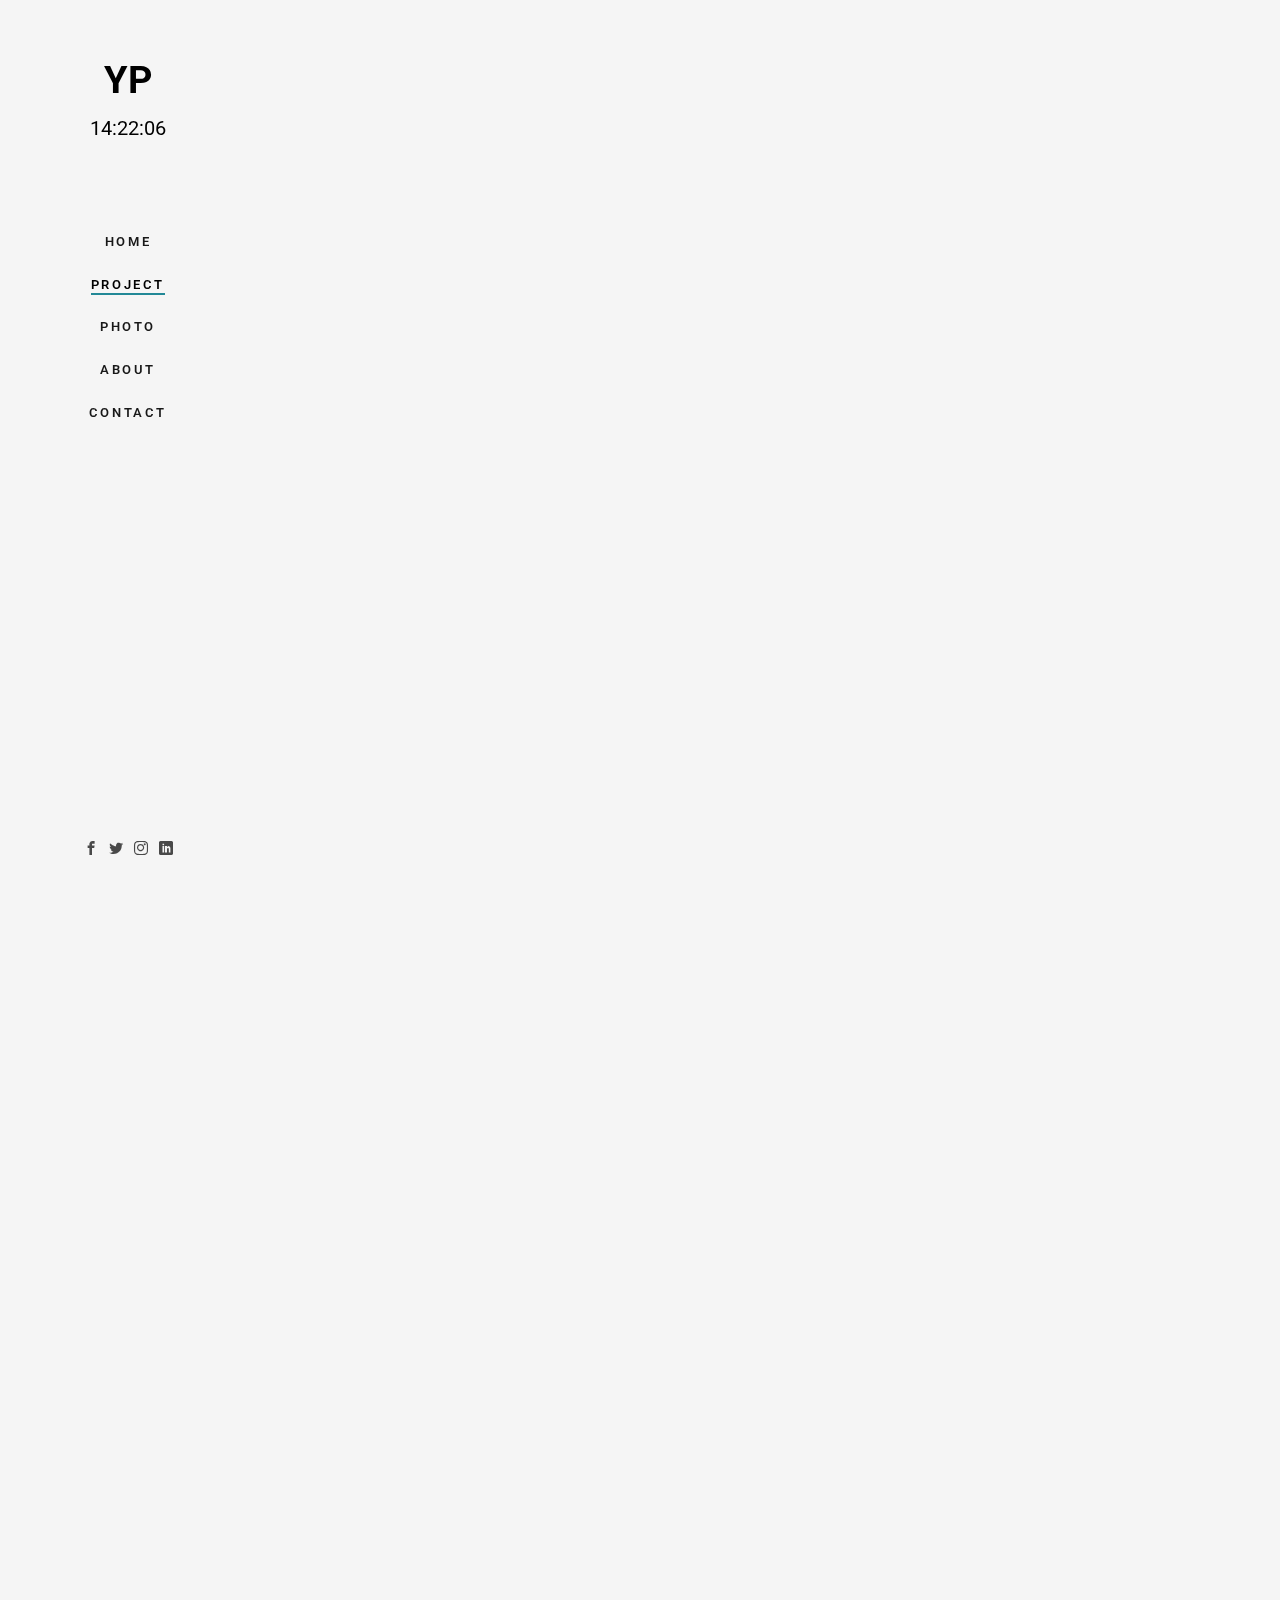
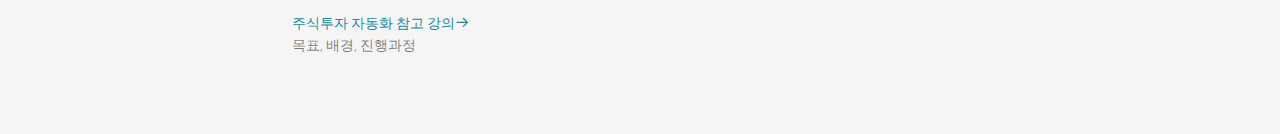
<file: marble/project1.html>
<!DOCTYPE html>
<!--[if lt IE 7]>      <html class="no-js lt-ie9 lt-ie8 lt-ie7"> <![endif]-->
<!--[if IE 7]>         <html class="no-js lt-ie9 lt-ie8"> <![endif]-->
<!--[if IE 8]>         <html class="no-js lt-ie9"> <![endif]-->
<!--[if gt IE 8]><!--> <html class="no-js"> <!--<![endif]-->
	<head>
	<meta charset="utf-8">
	<meta http-equiv="X-UA-Compatible" content="IE=edge">
	<title>YP &mdash; 유용준의 포트폴리오</title>
	<meta name="viewport" content="width=device-width, initial-scale=1">
	<meta name="description" content="Free HTML5 Website Template by FreeHTML5.co" />
	<meta name="keywords" content="free html5, free template, free bootstrap, free website template, html5, css3, mobile first, responsive" />
	<meta name="author" content="FreeHTML5.co" />

  	<!--
	//////////////////////////////////////////////////////

	FREE HTML5 TEMPLATE
	DESIGNED & DEVELOPED by FreeHTML5.co

	Website: 		http://freehtml5.co/
	Email: 			info@freehtml5.co
	Twitter: 		http://twitter.com/fh5co
	Facebook: 		https://www.facebook.com/fh5co

	//////////////////////////////////////////////////////
	-->

  	<!-- Facebook and Twitter integration -->
	<meta property="og:title" content=""/>
	<meta property="og:image" content=""/>
	<meta property="og:url" content=""/>
	<meta property="og:site_name" content=""/>
	<meta property="og:description" content=""/>
	<meta name="twitter:title" content="" />
	<meta name="twitter:image" content="" />
	<meta name="twitter:url" content="" />
	<meta name="twitter:card" content="" />

	<!-- Place favicon.ico and apple-touch-icon.png in the root directory -->
	<link rel="shortcut icon" href="favicon.ico">

	<link href="https://fonts.googleapis.com/css?family=Roboto:100,300,400,500,700" rel="stylesheet">

	<!-- Animate.css -->
	<link rel="stylesheet" href="css/animate.css">
	<!-- Icomoon Icon Fonts-->
	<link rel="stylesheet" href="css/icomoon.css">
	<!-- Bootstrap  -->
	<link rel="stylesheet" href="css/bootstrap.css">
	<!-- Flexslider  -->
	<link rel="stylesheet" href="css/flexslider.css">
	<!-- Theme style  -->
	<link rel="stylesheet" href="css/style.css">

	<!-- Modernizr JS -->
	<script src="js/modernizr-2.6.2.min.js"></script>
	<!-- FOR IE9 below -->
	<!--[if lt IE 9]>
	<script src="js/respond.min.js"></script>
	<![endif]-->

	</head>
	<body>
	<div id="fh5co-page">
		<a href="#" class="js-fh5co-nav-toggle fh5co-nav-toggle"><i></i></a>
		<aside id="fh5co-aside" role="complementary" class="border js-fullheight">

			<h1 id="fh5co-logo">
				<a href="index.html">YP</a>
				<div class="js-clock">
					<h2>00:00</h2>
				</div>
			</h1>
			<nav id="fh5co-main-menu" role="navigation">
				<ul>
					<li><a href="index.html">Home</a></li>
					<li class="fh5co-active"><a href="project.html">Project</a></li>
					<li><a href="photo.html">Photo</a></li>
					<li><a href="about.html">About</a></li>
					<li><a href="contact.html">Contact</a></li>
				</ul>
			</nav>

			<div class="fh5co-footer">
				<ul>
					<li><a href="https://www.facebook.com/profile.php?id=100007650575647" target="_blank"><i class="icon-facebook2"></i></a></li>
					<li><a href="#"><i class="icon-twitter2"></i></a></li>
					<li><a href="#"><i class="icon-instagram"></i></a></li>
					<li><a href="#"><i class="icon-linkedin2"></i></a></li>
				</ul>
			</div>

		</aside>

		<div id="fh5co-main">
			<div class="fh5co-narrow-content">
				<h2 class="fh5co-heading animate-box" data-animate-effect="fadeInLeft">Portfolio-Project 1</h2>
				<iframe frameborder="0" src="https://docs.google.com/document/d/e/2PACX-1vQsBQmTi0C5-Rrnh1glqyrxeTjqzbTRB8WZm2VkZ7GMBiklmQBL3DFM_jzp2zwZvE7Rvomy34v323VG/pub?embedded=true"></iframe>

				<a href="https://www.youtube.com/watch?v=Y01D2J_7894" target="_blank" >주식투자 자동화 참고 강의<i class="icon-arrow-right3"></i></a>
				<p>목표, 배경, 진행과정</p>
			</div>
			<!--
			<div class="fh5co-narrow-content">
				<div class="row">
					<div class="col-md-4 animate-box" data-animate-effect="fadeInLeft">
						<h1 class="fh5co-heading-colored">Get in touch</h1>
					</div>
				</div>
				<div class="row">
					<div class="col-md-6 col-md-offset-3 col-md-pull-3 animate-box" data-animate-effect="fadeInLeft">
						<p class="fh5co-lead">Separated they live in Bookmarksgrove right at the coast of the Semantics, a large language ocean.</p>
						<p><a href="#" class="btn btn-primary">Learn More</a></p>
					</div>

				</div>
			</div>
			-->


		</div>
	</div>

	<!-- jQuery -->
	<script src="js/jquery.min.js"></script>
	<!-- jQuery Easing -->
	<script src="js/jquery.easing.1.3.js"></script>
	<!-- Bootstrap -->
	<script src="js/bootstrap.min.js"></script>
	<!-- Waypoints -->
	<script src="js/jquery.waypoints.min.js"></script>
	<!-- Flexslider -->
	<script src="js/jquery.flexslider-min.js"></script>

	<script src="js/clock.js" charset="utf-8"></script>
	<!-- MAIN JS -->
	<script src="js/main.js"></script>

	</body>
</html>
</file>
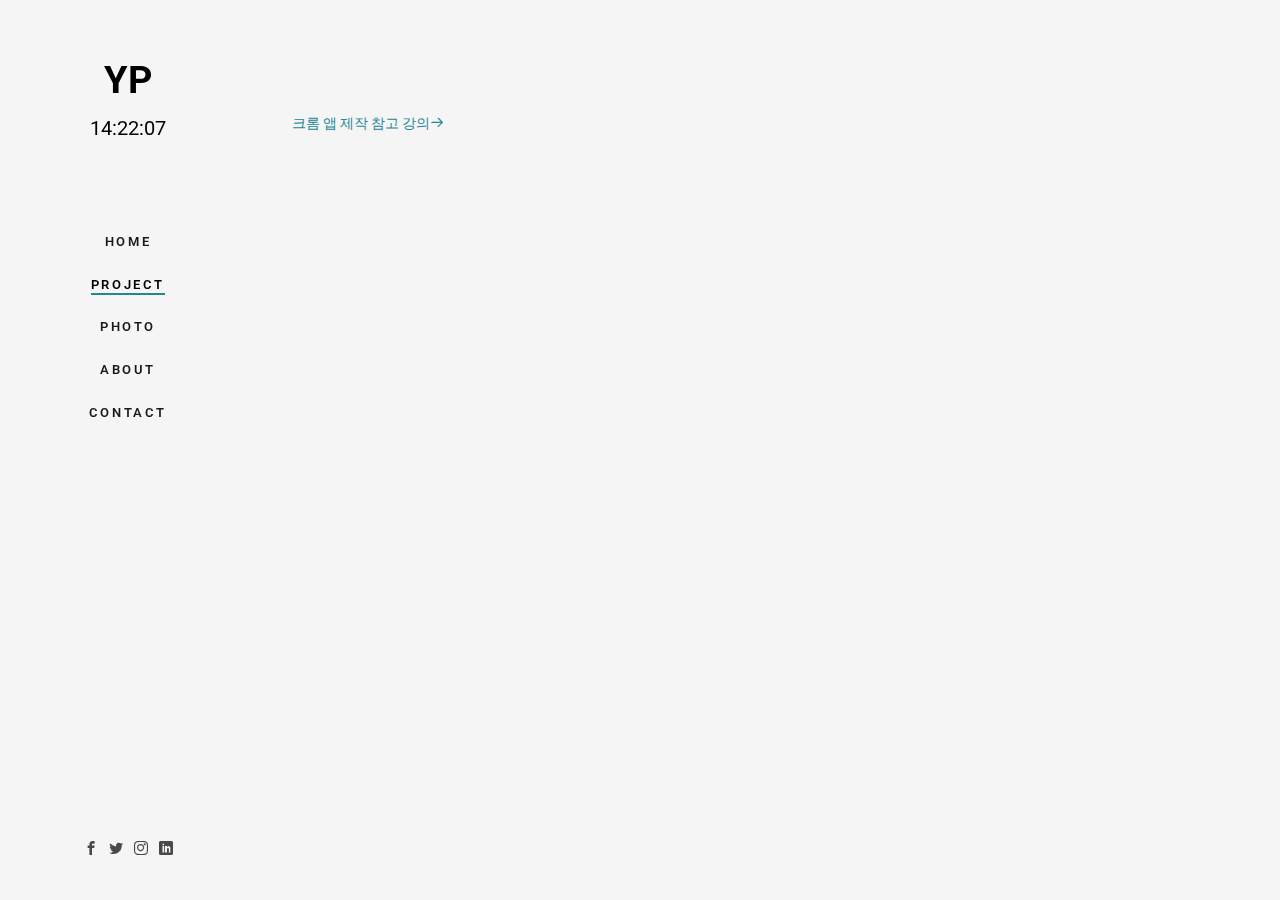
<file: marble/project2.html>
<!DOCTYPE html>
<!--[if lt IE 7]>      <html class="no-js lt-ie9 lt-ie8 lt-ie7"> <![endif]-->
<!--[if IE 7]>         <html class="no-js lt-ie9 lt-ie8"> <![endif]-->
<!--[if IE 8]>         <html class="no-js lt-ie9"> <![endif]-->
<!--[if gt IE 8]><!--> <html class="no-js"> <!--<![endif]-->
	<head>
	<meta charset="utf-8">
	<meta http-equiv="X-UA-Compatible" content="IE=edge">
	<title>YP &mdash; 유용준의 포트폴리오</title>
	<meta name="viewport" content="width=device-width, initial-scale=1">
	<meta name="description" content="Free HTML5 Website Template by FreeHTML5.co" />
	<meta name="keywords" content="free html5, free template, free bootstrap, free website template, html5, css3, mobile first, responsive" />
	<meta name="author" content="FreeHTML5.co" />

  	<!--
	//////////////////////////////////////////////////////

	FREE HTML5 TEMPLATE
	DESIGNED & DEVELOPED by FreeHTML5.co

	Website: 		http://freehtml5.co/
	Email: 			info@freehtml5.co
	Twitter: 		http://twitter.com/fh5co
	Facebook: 		https://www.facebook.com/fh5co

	//////////////////////////////////////////////////////
	-->

  	<!-- Facebook and Twitter integration -->
	<meta property="og:title" content=""/>
	<meta property="og:image" content=""/>
	<meta property="og:url" content=""/>
	<meta property="og:site_name" content=""/>
	<meta property="og:description" content=""/>
	<meta name="twitter:title" content="" />
	<meta name="twitter:image" content="" />
	<meta name="twitter:url" content="" />
	<meta name="twitter:card" content="" />

	<!-- Place favicon.ico and apple-touch-icon.png in the root directory -->
	<link rel="shortcut icon" href="favicon.ico">

	<link href="https://fonts.googleapis.com/css?family=Roboto:100,300,400,500,700" rel="stylesheet">

	<!-- Animate.css -->
	<link rel="stylesheet" href="css/animate.css">
	<!-- Icomoon Icon Fonts-->
	<link rel="stylesheet" href="css/icomoon.css">
	<!-- Bootstrap  -->
	<link rel="stylesheet" href="css/bootstrap.css">
	<!-- Flexslider  -->
	<link rel="stylesheet" href="css/flexslider.css">
	<!-- Theme style  -->
	<link rel="stylesheet" href="css/style.css">

	<!-- Modernizr JS -->
	<script src="js/modernizr-2.6.2.min.js"></script>
	<!-- FOR IE9 below -->
	<!--[if lt IE 9]>
	<script src="js/respond.min.js"></script>
	<![endif]-->

	</head>
	<body>
	<div id="fh5co-page">
		<a href="#" class="js-fh5co-nav-toggle fh5co-nav-toggle"><i></i></a>
		<aside id="fh5co-aside" role="complementary" class="border js-fullheight">

			<h1 id="fh5co-logo">
				<a href="index.html">YP</a>
				<div class="js-clock">
					<h2>00:00</h2>
				</div>
			</h1>
			<nav id="fh5co-main-menu" role="navigation">
				<ul>
					<li><a href="index.html">Home</a></li>
					<li class="fh5co-active"><a href="project.html">Project</a></li>
					<li><a href="photo.html">Photo</a></li>
					<li><a href="about.html">About</a></li>
					<li><a href="contact.html">Contact</a></li>
				</ul>
			</nav>

			<div class="fh5co-footer">
				<ul>
					<li><a href="https://www.facebook.com/profile.php?id=100007650575647" target="_blank"><i class="icon-facebook2"></i></a></li>
					<li><a href="https://twitter.com/NnwRwj13FIFwAMU" target="_blank"><i class="icon-twitter2"></i></a></li>
					<li><a href="https://www.instagram.com/yong_jun_yu/" target="_blank"><i class="icon-instagram"></i></a></li>
					<li><a href="https://www.linkedin.com/in/%EC%9A%A9%EC%A4%80-%EC%9C%A0-145253202/" target="_blank"><i class="icon-linkedin2"></i></a></li>
				</ul>
			</div>

		</aside>

		<div id="fh5co-main">
			<div class="fh5co-narrow-content">
				<h2 class="fh5co-heading animate-box" data-animate-effect="fadeInLeft">Portfolio-Project 2</h2>




				<a href="https://nomadcoders.co/javascript-for-beginners/lobby" target="_blank" >크롬 앱 제작 참고 강의<i class="icon-arrow-right3"></i></a>
			</div>
			<!--
			<div class="fh5co-narrow-content">
				<div class="row">
					<div class="col-md-4 animate-box" data-animate-effect="fadeInLeft">
						<h1 class="fh5co-heading-colored">Get in touch</h1>
					</div>
				</div>
				<div class="row">
					<div class="col-md-6 col-md-offset-3 col-md-pull-3 animate-box" data-animate-effect="fadeInLeft">
						<p class="fh5co-lead">Separated they live in Bookmarksgrove right at the coast of the Semantics, a large language ocean.</p>
						<p><a href="#" class="btn btn-primary">Learn More</a></p>
					</div>

				</div>
			</div>
			-->


		</div>
	</div>

	<!-- jQuery -->
	<script src="js/jquery.min.js"></script>
	<!-- jQuery Easing -->
	<script src="js/jquery.easing.1.3.js"></script>
	<!-- Bootstrap -->
	<script src="js/bootstrap.min.js"></script>
	<!-- Waypoints -->
	<script src="js/jquery.waypoints.min.js"></script>
	<!-- Flexslider -->
	<script src="js/jquery.flexslider-min.js"></script>

	<script src="js/clock.js" charset="utf-8"></script>
	<!-- MAIN JS -->
	<script src="js/main.js"></script>

	</body>
</html>
</file>
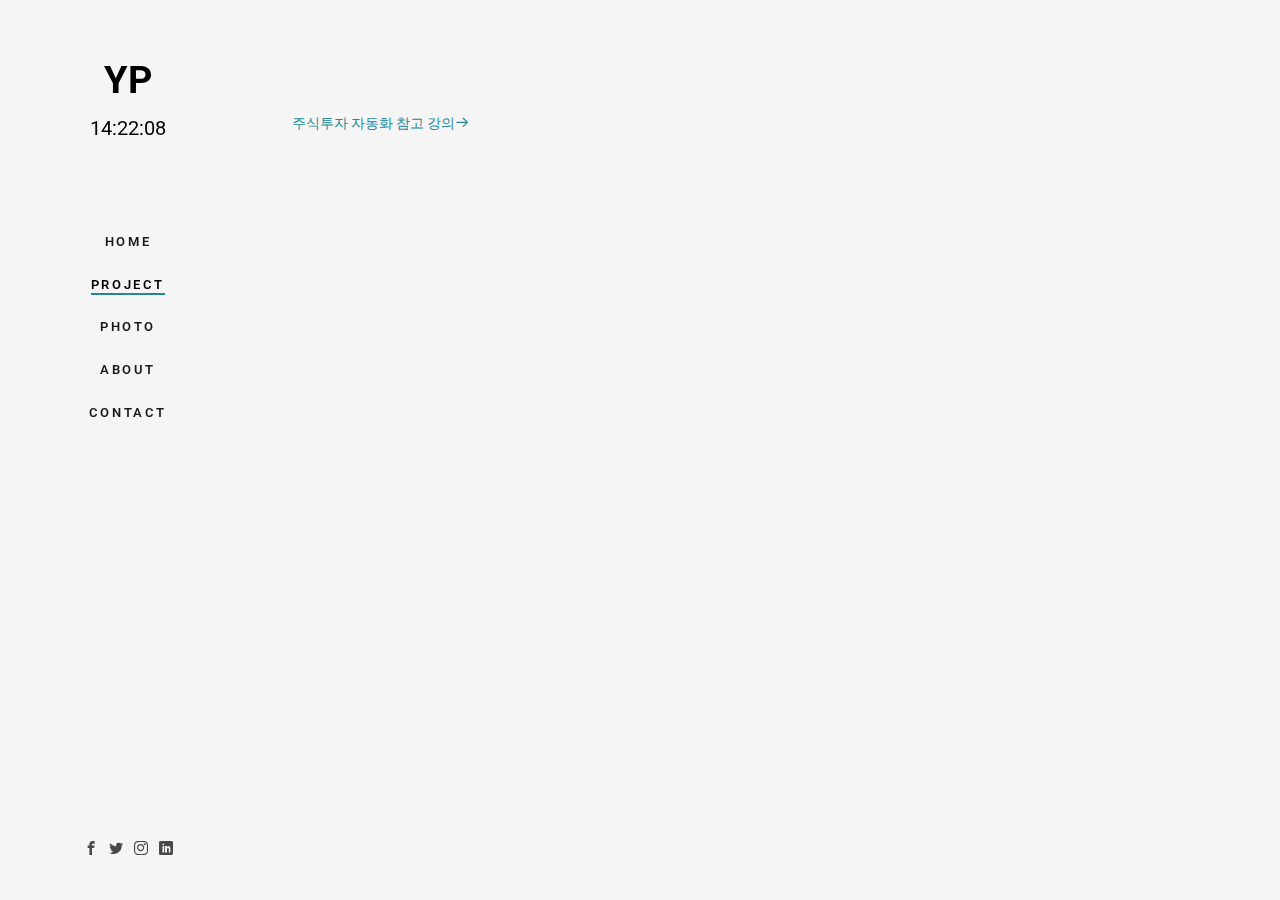
<file: marble/project3.html>
<!DOCTYPE html>
<!--[if lt IE 7]>      <html class="no-js lt-ie9 lt-ie8 lt-ie7"> <![endif]-->
<!--[if IE 7]>         <html class="no-js lt-ie9 lt-ie8"> <![endif]-->
<!--[if IE 8]>         <html class="no-js lt-ie9"> <![endif]-->
<!--[if gt IE 8]><!--> <html class="no-js"> <!--<![endif]-->
	<head>
	<meta charset="utf-8">
	<meta http-equiv="X-UA-Compatible" content="IE=edge">
	<title>YP &mdash; 유용준의 포트폴리오</title>
	<meta name="viewport" content="width=device-width, initial-scale=1">
	<meta name="description" content="Free HTML5 Website Template by FreeHTML5.co" />
	<meta name="keywords" content="free html5, free template, free bootstrap, free website template, html5, css3, mobile first, responsive" />
	<meta name="author" content="FreeHTML5.co" />

  	<!--
	//////////////////////////////////////////////////////

	FREE HTML5 TEMPLATE
	DESIGNED & DEVELOPED by FreeHTML5.co

	Website: 		http://freehtml5.co/
	Email: 			info@freehtml5.co
	Twitter: 		http://twitter.com/fh5co
	Facebook: 		https://www.facebook.com/fh5co

	//////////////////////////////////////////////////////
	-->

  	<!-- Facebook and Twitter integration -->
	<meta property="og:title" content=""/>
	<meta property="og:image" content=""/>
	<meta property="og:url" content=""/>
	<meta property="og:site_name" content=""/>
	<meta property="og:description" content=""/>
	<meta name="twitter:title" content="" />
	<meta name="twitter:image" content="" />
	<meta name="twitter:url" content="" />
	<meta name="twitter:card" content="" />

	<!-- Place favicon.ico and apple-touch-icon.png in the root directory -->
	<link rel="shortcut icon" href="favicon.ico">

	<link href="https://fonts.googleapis.com/css?family=Roboto:100,300,400,500,700" rel="stylesheet">

	<!-- Animate.css -->
	<link rel="stylesheet" href="css/animate.css">
	<!-- Icomoon Icon Fonts-->
	<link rel="stylesheet" href="css/icomoon.css">
	<!-- Bootstrap  -->
	<link rel="stylesheet" href="css/bootstrap.css">
	<!-- Flexslider  -->
	<link rel="stylesheet" href="css/flexslider.css">
	<!-- Theme style  -->
	<link rel="stylesheet" href="css/style.css">

	<!-- Modernizr JS -->
	<script src="js/modernizr-2.6.2.min.js"></script>
	<!-- FOR IE9 below -->
	<!--[if lt IE 9]>
	<script src="js/respond.min.js"></script>
	<![endif]-->

	</head>
	<body>
	<div id="fh5co-page">
		<a href="#" class="js-fh5co-nav-toggle fh5co-nav-toggle"><i></i></a>
		<aside id="fh5co-aside" role="complementary" class="border js-fullheight">

			<h1 id="fh5co-logo">
				<a href="index.html">YP</a>
				<div class="js-clock">
					<h2>00:00</h2>
				</div>
			</h1>
			<nav id="fh5co-main-menu" role="navigation">
				<ul>
					<li><a href="index.html">Home</a></li>
					<li class="fh5co-active"><a href="project.html">Project</a></li>
					<li><a href="photo.html">Photo</a></li>
					<li><a href="about.html">About</a></li>
					<li><a href="contact.html">Contact</a></li>
				</ul>
			</nav>

			<div class="fh5co-footer">
				<ul>
					<li><a href="https://www.facebook.com/profile.php?id=100007650575647" target="_blank"><i class="icon-facebook2"></i></a></li>
					<li><a href="https://twitter.com/NnwRwj13FIFwAMU" target="_blank"><i class="icon-twitter2"></i></a></li>
					<li><a href="https://www.instagram.com/yong_jun_yu/" target="_blank"><i class="icon-instagram"></i></a></li>
					<li><a href="https://www.linkedin.com/in/%EC%9A%A9%EC%A4%80-%EC%9C%A0-145253202/" target="_blank"><i class="icon-linkedin2"></i></a></li>
				</ul>
			</div>

		</aside>

		<div id="fh5co-main">
			<div class="fh5co-narrow-content">
				<h2 class="fh5co-heading animate-box" data-animate-effect="fadeInLeft">Portfolio-Project 3</h2>




                <a href="https://www.youtube.com/watch?v=Y01D2J_7894" target="_blank" >주식투자 자동화 참고 강의<i class="icon-arrow-right3"></i></a>
			</div>
			<!--
			<div class="fh5co-narrow-content">
				<div class="row">
					<div class="col-md-4 animate-box" data-animate-effect="fadeInLeft">
						<h1 class="fh5co-heading-colored">Get in touch</h1>
					</div>
				</div>
				<div class="row">
					<div class="col-md-6 col-md-offset-3 col-md-pull-3 animate-box" data-animate-effect="fadeInLeft">
						<p class="fh5co-lead">Separated they live in Bookmarksgrove right at the coast of the Semantics, a large language ocean.</p>
						<p><a href="#" class="btn btn-primary">Learn More</a></p>
					</div>

				</div>
			</div>
			-->


		</div>
	</div>

	<!-- jQuery -->
	<script src="js/jquery.min.js"></script>
	<!-- jQuery Easing -->
	<script src="js/jquery.easing.1.3.js"></script>
	<!-- Bootstrap -->
	<script src="js/bootstrap.min.js"></script>
	<!-- Waypoints -->
	<script src="js/jquery.waypoints.min.js"></script>
	<!-- Flexslider -->
	<script src="js/jquery.flexslider-min.js"></script>

	<script src="js/clock.js" charset="utf-8"></script>
	<!-- MAIN JS -->
	<script src="js/main.js"></script>

	</body>
</html>
</file>
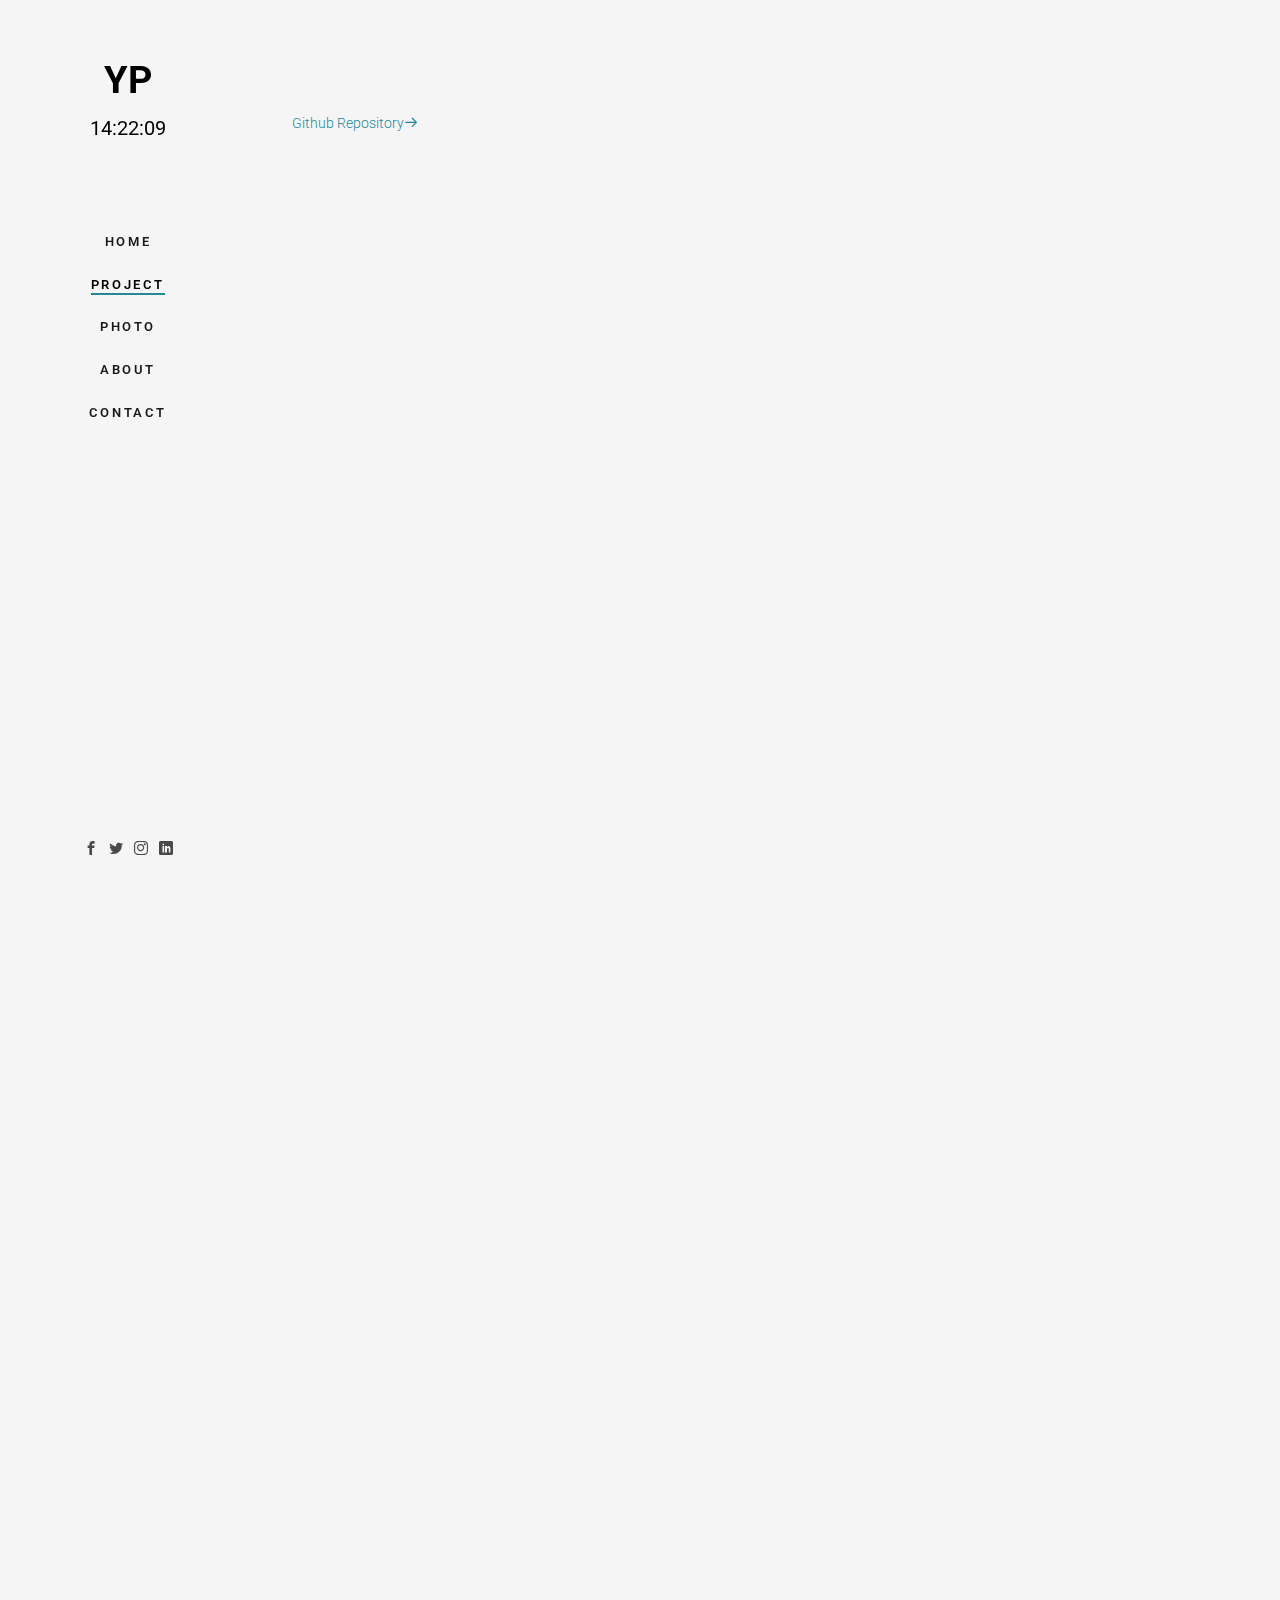
<file: marble/project4.html>
<!DOCTYPE html>
<!--[if lt IE 7]>      <html class="no-js lt-ie9 lt-ie8 lt-ie7"> <![endif]-->
<!--[if IE 7]>         <html class="no-js lt-ie9 lt-ie8"> <![endif]-->
<!--[if IE 8]>         <html class="no-js lt-ie9"> <![endif]-->
<!--[if gt IE 8]><!--> <html class="no-js"> <!--<![endif]-->
	<head>
	<meta charset="utf-8">
	<meta http-equiv="X-UA-Compatible" content="IE=edge">
	<title>YP &mdash; 유용준의 포트폴리오</title>
	<meta name="viewport" content="width=device-width, initial-scale=1">
	<meta name="description" content="Free HTML5 Website Template by FreeHTML5.co" />
	<meta name="keywords" content="free html5, free template, free bootstrap, free website template, html5, css3, mobile first, responsive" />
	<meta name="author" content="FreeHTML5.co" />

  	<!--
	//////////////////////////////////////////////////////

	FREE HTML5 TEMPLATE
	DESIGNED & DEVELOPED by FreeHTML5.co

	Website: 		http://freehtml5.co/
	Email: 			info@freehtml5.co
	Twitter: 		http://twitter.com/fh5co
	Facebook: 		https://www.facebook.com/fh5co

	//////////////////////////////////////////////////////
	-->

  	<!-- Facebook and Twitter integration -->
	<meta property="og:title" content=""/>
	<meta property="og:image" content=""/>
	<meta property="og:url" content=""/>
	<meta property="og:site_name" content=""/>
	<meta property="og:description" content=""/>
	<meta name="twitter:title" content="" />
	<meta name="twitter:image" content="" />
	<meta name="twitter:url" content="" />
	<meta name="twitter:card" content="" />

	<!-- Place favicon.ico and apple-touch-icon.png in the root directory -->
	<link rel="shortcut icon" href="favicon.ico">

	<link href="https://fonts.googleapis.com/css?family=Roboto:100,300,400,500,700" rel="stylesheet">

	<!-- Animate.css -->
	<link rel="stylesheet" href="css/animate.css">
	<!-- Icomoon Icon Fonts-->
	<link rel="stylesheet" href="css/icomoon.css">
	<!-- Bootstrap  -->
	<link rel="stylesheet" href="css/bootstrap.css">
	<!-- Flexslider  -->
	<link rel="stylesheet" href="css/flexslider.css">
	<!-- Theme style  -->
	<link rel="stylesheet" href="css/style.css">

	<!-- Modernizr JS -->
	<script src="js/modernizr-2.6.2.min.js"></script>
	<!-- FOR IE9 below -->
	<!--[if lt IE 9]>
	<script src="js/respond.min.js"></script>
	<![endif]-->
		
	</head>
	<body>
	<div id="fh5co-page">
		<a href="#" class="js-fh5co-nav-toggle fh5co-nav-toggle"><i></i></a>
		<aside id="fh5co-aside" role="complementary" class="border js-fullheight">

			<h1 id="fh5co-logo">
				<a href="index.html">YP</a>
				<div class="js-clock">
					<h2>00:00</h2>
				</div>
			</h1>
			<nav id="fh5co-main-menu" role="navigation">
				<ul>
					<li><a href="index.html">Home</a></li>
					<li class="fh5co-active"><a href="project.html">Project</a></li>
					<li><a href="photo.html">Photo</a></li>
					<li><a href="about.html">About</a></li>
					<li><a href="contact.html">Contact</a></li>
				</ul>
			</nav>

			<div class="fh5co-footer">
				<ul>
					<li><a href="https://www.facebook.com/profile.php?id=100007650575647" target="_blank"><i class="icon-facebook2"></i></a></li>
					<li><a href="https://twitter.com/NnwRwj13FIFwAMU" target="_blank"><i class="icon-twitter2"></i></a></li>
					<li><a href="https://www.instagram.com/yong_jun_yu/" target="_blank"><i class="icon-instagram"></i></a></li>
					<li><a href="https://www.linkedin.com/in/%EC%9A%A9%EC%A4%80-%EC%9C%A0-145253202/" target="_blank"><i class="icon-linkedin2"></i></a></li>
				</ul>
			</div>

		</aside>

		<div id="fh5co-main">
			<div class="fh5co-narrow-content">
				<h2 class="fh5co-heading animate-box" data-animate-effect="fadeInLeft">Portfolio-Project-웹사이트 제작</h2>
				<a href="https://github.com/YY-COM/Portfolio-Web-Site" target="_blank" >Github Repository<i class="icon-arrow-right3"></i></a><br><br>
				<div class="docs">
				<iframe frameborder="0" scrolling="no" src="https://docs.google.com/document/d/e/2PACX-1vQsBQmTi0C5-Rrnh1glqyrxeTjqzbTRB8WZm2VkZ7GMBiklmQBL3DFM_jzp2zwZvE7Rvomy34v323VG/pub?embedded=true"></iframe>
				</div>
			</div>
			<!--
			<div class="fh5co-narrow-content">
				<div class="row">
					<div class="col-md-4 animate-box" data-animate-effect="fadeInLeft">
						<h1 class="fh5co-heading-colored">Get in touch</h1>
					</div>
				</div>
				<div class="row">
					<div class="col-md-6 col-md-offset-3 col-md-pull-3 animate-box" data-animate-effect="fadeInLeft">
						<p class="fh5co-lead">Separated they live in Bookmarksgrove right at the coast of the Semantics, a large language ocean.</p>
						<p><a href="#" class="btn btn-primary">Learn More</a></p>
					</div>

				</div>
			</div>
			-->


		</div>
	</div>

	<!-- jQuery -->
	<script src="js/jquery.min.js"></script>
	<!-- jQuery Easing -->
	<script src="js/jquery.easing.1.3.js"></script>
	<!-- Bootstrap -->
	<script src="js/bootstrap.min.js"></script>
	<!-- Waypoints -->
	<script src="js/jquery.waypoints.min.js"></script>
	<!-- Flexslider -->
	<script src="js/jquery.flexslider-min.js"></script>

	<script src="js/clock.js" charset="utf-8"></script>
	<!-- MAIN JS -->
	<script src="js/main.js"></script>

	</body>
</html>
</file>
<file: marble/css/icomoon.css>
@font-face {
  font-family: 'icomoon';
  src:  url('fonts/icomoon.eot?6py85u');
  src:  url('fonts/icomoon.eot?6py85u#iefix') format('embedded-opentype'),
    url('fonts/icomoon.ttf?6py85u') format('truetype'),
    url('fonts/icomoon.woff?6py85u') format('woff'),
    url('fonts/icomoon.svg?6py85u#icomoon') format('svg');
  font-weight: normal;
  font-style: normal;
}

[class^="icon-"], [class*=" icon-"] {
  /* use !important to prevent issues with browser extensions that change fonts */
  font-family: 'icomoon' !important;
  speak: none;
  font-style: normal;
  font-weight: normal;
  font-variant: normal;
  text-transform: none;
  line-height: 1;

  /* Better Font Rendering =========== */
  -webkit-font-smoothing: antialiased;
  -moz-osx-font-smoothing: grayscale;
}

.icon-times:before {
  content: "\e930";
}
.icon-tick:before {
  content: "\e931";
}
.icon-plus:before {
  content: "\e932";
}
.icon-minus:before {
  content: "\e933";
}
.icon-equals:before {
  content: "\e934";
}
.icon-divide:before {
  content: "\e935";
}
.icon-chevron-right:before {
  content: "\e936";
}
.icon-chevron-left:before {
  content: "\e937";
}
.icon-arrow-right-thick:before {
  content: "\e938";
}
.icon-arrow-left-thick:before {
  content: "\e939";
}
.icon-th-small:before {
  content: "\e93a";
}
.icon-th-menu:before {
  content: "\e93b";
}
.icon-th-list:before {
  content: "\e93c";
}
.icon-th-large:before {
  content: "\e93d";
}
.icon-home:before {
  content: "\e93e";
}
.icon-arrow-forward:before {
  content: "\e93f";
}
.icon-arrow-back:before {
  content: "\e940";
}
.icon-rss:before {
  content: "\e941";
}
.icon-location:before {
  content: "\e942";
}
.icon-link:before {
  content: "\e943";
}
.icon-image:before {
  content: "\e944";
}
.icon-arrow-up-thick:before {
  content: "\e945";
}
.icon-arrow-down-thick:before {
  content: "\e946";
}
.icon-starburst:before {
  content: "\e947";
}
.icon-starburst-outline:before {
  content: "\e948";
}
.icon-star3:before {
  content: "\e949";
}
.icon-flow-children:before {
  content: "\e94a";
}
.icon-export:before {
  content: "\e94b";
}
.icon-delete2:before {
  content: "\e94c";
}
.icon-delete-outline:before {
  content: "\e94d";
}
.icon-cloud-storage:before {
  content: "\e94e";
}
.icon-wi-fi:before {
  content: "\e94f";
}
.icon-heart:before {
  content: "\e950";
}
.icon-flash:before {
  content: "\e951";
}
.icon-cancel:before {
  content: "\e952";
}
.icon-backspace:before {
  content: "\e953";
}
.icon-attachment:before {
  content: "\e954";
}
.icon-arrow-move:before {
  content: "\e955";
}
.icon-warning:before {
  content: "\e956";
}
.icon-user:before {
  content: "\e957";
}
.icon-radar:before {
  content: "\e958";
}
.icon-lock-open:before {
  content: "\e959";
}
.icon-lock-closed:before {
  content: "\e95a";
}
.icon-location-arrow:before {
  content: "\e95b";
}
.icon-info:before {
  content: "\e95c";
}
.icon-user-delete:before {
  content: "\e95d";
}
.icon-user-add:before {
  content: "\e95e";
}
.icon-media-pause:before {
  content: "\e95f";
}
.icon-group:before {
  content: "\e960";
}
.icon-chart-pie:before {
  content: "\e961";
}
.icon-chart-line:before {
  content: "\e962";
}
.icon-chart-bar:before {
  content: "\e963";
}
.icon-chart-area:before {
  content: "\e964";
}
.icon-video:before {
  content: "\e965";
}
.icon-point-of-interest:before {
  content: "\e966";
}
.icon-infinity:before {
  content: "\e967";
}
.icon-globe:before {
  content: "\e968";
}
.icon-eye:before {
  content: "\e969";
}
.icon-cog:before {
  content: "\e96a";
}
.icon-camera:before {
  content: "\e96b";
}
.icon-upload:before {
  content: "\e96c";
}
.icon-scissors:before {
  content: "\e96d";
}
.icon-refresh:before {
  content: "\e96e";
}
.icon-pin:before {
  content: "\e96f";
}
.icon-key:before {
  content: "\e970";
}
.icon-info-large:before {
  content: "\e971";
}
.icon-eject:before {
  content: "\e972";
}
.icon-download:before {
  content: "\e973";
}
.icon-zoom:before {
  content: "\e974";
}
.icon-zoom-out:before {
  content: "\e975";
}
.icon-zoom-in:before {
  content: "\e976";
}
.icon-sort-numerically:before {
  content: "\e977";
}
.icon-sort-alphabetically:before {
  content: "\e978";
}
.icon-input-checked:before {
  content: "\e979";
}
.icon-calender:before {
  content: "\e97a";
}
.icon-world2:before {
  content: "\e97b";
}
.icon-notes:before {
  content: "\e97c";
}
.icon-code:before {
  content: "\e97d";
}
.icon-arrow-sync:before {
  content: "\e97e";
}
.icon-arrow-shuffle:before {
  content: "\e97f";
}
.icon-arrow-repeat:before {
  content: "\e980";
}
.icon-arrow-minimise:before {
  content: "\e981";
}
.icon-arrow-maximise:before {
  content: "\e982";
}
.icon-arrow-loop:before {
  content: "\e983";
}
.icon-anchor:before {
  content: "\e984";
}
.icon-spanner:before {
  content: "\e985";
}
.icon-puzzle:before {
  content: "\e986";
}
.icon-power:before {
  content: "\e987";
}
.icon-plane:before {
  content: "\e988";
}
.icon-pi:before {
  content: "\e989";
}
.icon-phone:before {
  content: "\e98a";
}
.icon-microphone2:before {
  content: "\e98b";
}
.icon-media-rewind:before {
  content: "\e98c";
}
.icon-flag:before {
  content: "\e98d";
}
.icon-adjust-brightness:before {
  content: "\e98e";
}
.icon-waves:before {
  content: "\e98f";
}
.icon-social-twitter:before {
  content: "\e990";
}
.icon-social-facebook:before {
  content: "\e991";
}
.icon-social-dribbble:before {
  content: "\e992";
}
.icon-media-stop:before {
  content: "\e993";
}
.icon-media-record:before {
  content: "\e994";
}
.icon-media-play:before {
  content: "\e995";
}
.icon-media-fast-forward:before {
  content: "\e996";
}
.icon-media-eject:before {
  content: "\e997";
}
.icon-social-vimeo:before {
  content: "\e998";
}
.icon-social-tumbler:before {
  content: "\e999";
}
.icon-social-skype:before {
  content: "\e99a";
}
.icon-social-pinterest:before {
  content: "\e99b";
}
.icon-social-linkedin:before {
  content: "\e99c";
}
.icon-social-last-fm:before {
  content: "\e99d";
}
.icon-social-github:before {
  content: "\e99e";
}
.icon-social-flickr:before {
  content: "\e99f";
}
.icon-at:before {
  content: "\e9a0";
}
.icon-times-outline:before {
  content: "\e9a1";
}
.icon-plus-outline:before {
  content: "\e9a2";
}
.icon-minus-outline:before {
  content: "\e9a3";
}
.icon-tick-outline:before {
  content: "\e9a4";
}
.icon-th-large-outline:before {
  content: "\e9a5";
}
.icon-equals-outline:before {
  content: "\e9a6";
}
.icon-divide-outline:before {
  content: "\e9a7";
}
.icon-chevron-right-outline:before {
  content: "\e9a8";
}
.icon-chevron-left-outline:before {
  content: "\e9a9";
}
.icon-arrow-right-outline:before {
  content: "\e9aa";
}
.icon-arrow-left-outline:before {
  content: "\e9ab";
}
.icon-th-small-outline:before {
  content: "\e9ac";
}
.icon-th-menu-outline:before {
  content: "\e9ad";
}
.icon-th-list-outline:before {
  content: "\e9ae";
}
.icon-news2:before {
  content: "\e9b1";
}
.icon-home-outline:before {
  content: "\e9b2";
}
.icon-arrow-up-outline:before {
  content: "\e9b3";
}
.icon-arrow-forward-outline:before {
  content: "\e9b4";
}
.icon-arrow-down-outline:before {
  content: "\e9b5";
}
.icon-arrow-back-outline:before {
  content: "\e9b6";
}
.icon-trash3:before {
  content: "\e9b7";
}
.icon-rss-outline:before {
  content: "\e9b8";
}
.icon-message:before {
  content: "\e9b9";
}
.icon-location-outline:before {
  content: "\e9ba";
}
.icon-link-outline:before {
  content: "\e9bb";
}
.icon-image-outline:before {
  content: "\e9bc";
}
.icon-export-outline:before {
  content: "\e9bd";
}
.icon-cross:before {
  content: "\e9be";
}
.icon-wi-fi-outline:before {
  content: "\e9bf";
}
.icon-star-outline:before {
  content: "\e9c0";
}
.icon-media-pause-outline:before {
  content: "\e9c1";
}
.icon-mail:before {
  content: "\e9c2";
}
.icon-heart-outline:before {
  content: "\e9c3";
}
.icon-flash-outline:before {
  content: "\e9c4";
}
.icon-cancel-outline:before {
  content: "\e9c5";
}
.icon-beaker:before {
  content: "\e9c6";
}
.icon-arrow-move-outline:before {
  content: "\e9c7";
}
.icon-watch2:before {
  content: "\e9c8";
}
.icon-warning-outline:before {
  content: "\e9c9";
}
.icon-time:before {
  content: "\e9ca";
}
.icon-radar-outline:before {
  content: "\e9cb";
}
.icon-lock-open-outline:before {
  content: "\e9cc";
}
.icon-location-arrow-outline:before {
  content: "\e9cd";
}
.icon-info-outline:before {
  content: "\e9ce";
}
.icon-backspace-outline:before {
  content: "\e9cf";
}
.icon-attachment-outline:before {
  content: "\e9d0";
}
.icon-user-outline:before {
  content: "\e9d1";
}
.icon-user-delete-outline:before {
  content: "\e9d2";
}
.icon-user-add-outline:before {
  content: "\e9d3";
}
.icon-lock-closed-outline:before {
  content: "\e9d4";
}
.icon-group-outline:before {
  content: "\e9d5";
}
.icon-chart-pie-outline:before {
  content: "\e9d6";
}
.icon-chart-line-outline:before {
  content: "\e9d7";
}
.icon-chart-bar-outline:before {
  content: "\e9d8";
}
.icon-chart-area-outline:before {
  content: "\e9d9";
}
.icon-video-outline:before {
  content: "\e9da";
}
.icon-point-of-interest-outline:before {
  content: "\e9db";
}
.icon-map:before {
  content: "\e9dc";
}
.icon-key-outline:before {
  content: "\e9dd";
}
.icon-infinity-outline:before {
  content: "\e9de";
}
.icon-globe-outline:before {
  content: "\e9df";
}
.icon-eye-outline:before {
  content: "\e9e0";
}
.icon-cog-outline:before {
  content: "\e9e1";
}
.icon-camera-outline:before {
  content: "\e9e2";
}
.icon-upload-outline:before {
  content: "\e9e3";
}
.icon-support:before {
  content: "\e9e4";
}
.icon-scissors-outline:before {
  content: "\e9e5";
}
.icon-refresh-outline:before {
  content: "\e9e6";
}
.icon-info-large-outline:before {
  content: "\e9e7";
}
.icon-eject-outline:before {
  content: "\e9e8";
}
.icon-download-outline:before {
  content: "\e9e9";
}
.icon-battery-mid:before {
  content: "\e9ea";
}
.icon-battery-low:before {
  content: "\e9eb";
}
.icon-battery-high:before {
  content: "\e9ec";
}
.icon-zoom-outline:before {
  content: "\e9ed";
}
.icon-zoom-out-outline:before {
  content: "\e9ee";
}
.icon-zoom-in-outline:before {
  content: "\e9ef";
}
.icon-tag3:before {
  content: "\e9f0";
}
.icon-tabs-outline:before {
  content: "\e9f1";
}
.icon-pin-outline:before {
  content: "\e9f2";
}
.icon-message-typing:before {
  content: "\e9f3";
}
.icon-directions:before {
  content: "\e9f4";
}
.icon-battery-full:before {
  content: "\e9f5";
}
.icon-battery-charge:before {
  content: "\e9f6";
}
.icon-pipette:before {
  content: "\e9f7";
}
.icon-pencil:before {
  content: "\e9f8";
}
.icon-folder:before {
  content: "\e9f9";
}
.icon-folder-delete:before {
  content: "\e9fa";
}
.icon-folder-add:before {
  content: "\e9fb";
}
.icon-edit:before {
  content: "\e9fc";
}
.icon-document:before {
  content: "\e9fd";
}
.icon-document-delete:before {
  content: "\e9fe";
}
.icon-document-add:before {
  content: "\e9ff";
}
.icon-brush:before {
  content: "\ea00";
}
.icon-thumbs-up:before {
  content: "\ea01";
}
.icon-thumbs-down:before {
  content: "\ea02";
}
.icon-pen:before {
  content: "\ea03";
}
.icon-sort-numerically-outline:before {
  content: "\ea04";
}
.icon-sort-alphabetically-outline:before {
  content: "\ea05";
}
.icon-social-last-fm-circular:before {
  content: "\ea06";
}
.icon-social-github-circular:before {
  content: "\ea07";
}
.icon-compass:before {
  content: "\ea08";
}
.icon-bookmark:before {
  content: "\ea09";
}
.icon-input-checked-outline:before {
  content: "\ea0a";
}
.icon-code-outline:before {
  content: "\ea0b";
}
.icon-calender-outline:before {
  content: "\ea0c";
}
.icon-business-card:before {
  content: "\ea0d";
}
.icon-arrow-up:before {
  content: "\ea0e";
}
.icon-arrow-sync-outline:before {
  content: "\ea0f";
}
.icon-arrow-right:before {
  content: "\ea10";
}
.icon-arrow-repeat-outline:before {
  content: "\ea11";
}
.icon-arrow-loop-outline:before {
  content: "\ea12";
}
.icon-arrow-left:before {
  content: "\ea13";
}
.icon-flow-switch:before {
  content: "\ea14";
}
.icon-flow-parallel:before {
  content: "\ea15";
}
.icon-flow-merge:before {
  content: "\ea16";
}
.icon-document-text:before {
  content: "\ea17";
}
.icon-clipboard:before {
  content: "\ea18";
}
.icon-calculator:before {
  content: "\ea19";
}
.icon-arrow-minimise-outline:before {
  content: "\ea1a";
}
.icon-arrow-maximise-outline:before {
  content: "\ea1b";
}
.icon-arrow-down:before {
  content: "\ea1c";
}
.icon-gift:before {
  content: "\ea1d";
}
.icon-film:before {
  content: "\ea1e";
}
.icon-database:before {
  content: "\ea1f";
}
.icon-bell:before {
  content: "\ea20";
}
.icon-anchor-outline:before {
  content: "\ea21";
}
.icon-adjust-contrast:before {
  content: "\ea22";
}
.icon-world-outline:before {
  content: "\ea23";
}
.icon-shopping-bag:before {
  content: "\ea24";
}
.icon-power-outline:before {
  content: "\ea25";
}
.icon-notes-outline:before {
  content: "\ea26";
}
.icon-device-tablet:before {
  content: "\ea27";
}
.icon-device-phone:before {
  content: "\ea28";
}
.icon-device-laptop:before {
  content: "\ea29";
}
.icon-device-desktop:before {
  content: "\ea2a";
}
.icon-briefcase:before {
  content: "\ea2b";
}
.icon-stopwatch:before {
  content: "\ea2c";
}
.icon-spanner-outline:before {
  content: "\ea2d";
}
.icon-puzzle-outline:before {
  content: "\ea2e";
}
.icon-printer:before {
  content: "\ea2f";
}
.icon-pi-outline:before {
  content: "\ea30";
}
.icon-lightbulb:before {
  content: "\ea31";
}
.icon-flag-outline:before {
  content: "\ea32";
}
.icon-contacts:before {
  content: "\ea33";
}
.icon-archive2:before {
  content: "\ea34";
}
.icon-weather-stormy:before {
  content: "\ea35";
}
.icon-weather-shower:before {
  content: "\ea36";
}
.icon-weather-partly-sunny:before {
  content: "\ea37";
}
.icon-weather-downpour:before {
  content: "\ea38";
}
.icon-weather-cloudy:before {
  content: "\ea39";
}
.icon-plane-outline:before {
  content: "\ea3a";
}
.icon-phone-outline:before {
  content: "\ea3b";
}
.icon-microphone-outline:before {
  content: "\ea3c";
}
.icon-weather-windy:before {
  content: "\ea3d";
}
.icon-weather-windy-cloudy:before {
  content: "\ea3e";
}
.icon-weather-sunny:before {
  content: "\ea3f";
}
.icon-weather-snow:before {
  content: "\ea40";
}
.icon-weather-night:before {
  content: "\ea41";
}
.icon-media-stop-outline:before {
  content: "\ea42";
}
.icon-media-rewind-outline:before {
  content: "\ea43";
}
.icon-media-record-outline:before {
  content: "\ea44";
}
.icon-media-play-outline:before {
  content: "\ea45";
}
.icon-media-fast-forward-outline:before {
  content: "\ea46";
}
.icon-media-eject-outline:before {
  content: "\ea47";
}
.icon-wine:before {
  content: "\ea48";
}
.icon-waves-outline:before {
  content: "\ea49";
}
.icon-ticket:before {
  content: "\ea4a";
}
.icon-tags:before {
  content: "\ea4b";
}
.icon-plug:before {
  content: "\ea4c";
}
.icon-headphones:before {
  content: "\ea4d";
}
.icon-credit-card:before {
  content: "\ea4e";
}
.icon-coffee:before {
  content: "\ea4f";
}
.icon-book:before {
  content: "\ea50";
}
.icon-beer:before {
  content: "\ea51";
}
.icon-volume2:before {
  content: "\ea52";
}
.icon-volume-up:before {
  content: "\ea53";
}
.icon-volume-mute:before {
  content: "\ea54";
}
.icon-volume-down:before {
  content: "\ea55";
}
.icon-social-vimeo-circular:before {
  content: "\ea56";
}
.icon-social-twitter-circular:before {
  content: "\ea57";
}
.icon-social-pinterest-circular:before {
  content: "\ea58";
}
.icon-social-linkedin-circular:before {
  content: "\ea59";
}
.icon-social-facebook-circular:before {
  content: "\ea5a";
}
.icon-social-dribbble-circular:before {
  content: "\ea5b";
}
.icon-tree:before {
  content: "\ea5c";
}
.icon-thermometer2:before {
  content: "\ea5d";
}
.icon-social-tumbler-circular:before {
  content: "\ea5e";
}
.icon-social-skype-outline:before {
  content: "\ea5f";
}
.icon-social-flickr-circular:before {
  content: "\ea60";
}
.icon-social-at-circular:before {
  content: "\ea61";
}
.icon-shopping-cart:before {
  content: "\ea62";
}
.icon-messages:before {
  content: "\ea63";
}
.icon-leaf:before {
  content: "\ea64";
}
.icon-feather:before {
  content: "\ea65";
}
.icon-eye2:before {
  content: "\e064";
}
.icon-paper-clip:before {
  content: "\e065";
}
.icon-mail5:before {
  content: "\e066";
}
.icon-toggle:before {
  content: "\e067";
}
.icon-layout:before {
  content: "\e068";
}
.icon-link2:before {
  content: "\e069";
}
.icon-bell2:before {
  content: "\e06a";
}
.icon-lock3:before {
  content: "\e06b";
}
.icon-unlock:before {
  content: "\e06c";
}
.icon-ribbon2:before {
  content: "\e06d";
}
.icon-image2:before {
  content: "\e06e";
}
.icon-signal:before {
  content: "\e06f";
}
.icon-target3:before {
  content: "\e070";
}
.icon-clipboard3:before {
  content: "\e071";
}
.icon-clock3:before {
  content: "\e072";
}
.icon-watch:before {
  content: "\e073";
}
.icon-air-play:before {
  content: "\e074";
}
.icon-camera3:before {
  content: "\e075";
}
.icon-video2:before {
  content: "\e076";
}
.icon-disc:before {
  content: "\e077";
}
.icon-printer3:before {
  content: "\e078";
}
.icon-monitor:before {
  content: "\e079";
}
.icon-server:before {
  content: "\e07a";
}
.icon-cog2:before {
  content: "\e07b";
}
.icon-heart3:before {
  content: "\e07c";
}
.icon-paragraph:before {
  content: "\e07d";
}
.icon-align-justify:before {
  content: "\e07e";
}
.icon-align-left:before {
  content: "\e07f";
}
.icon-align-center:before {
  content: "\e080";
}
.icon-align-right:before {
  content: "\e081";
}
.icon-book2:before {
  content: "\e082";
}
.icon-layers2:before {
  content: "\e083";
}
.icon-stack2:before {
  content: "\e084";
}
.icon-stack-2:before {
  content: "\e085";
}
.icon-paper:before {
  content: "\e086";
}
.icon-paper-stack:before {
  content: "\e087";
}
.icon-search3:before {
  content: "\e088";
}
.icon-zoom-in2:before {
  content: "\e089";
}
.icon-zoom-out2:before {
  content: "\e08a";
}
.icon-reply2:before {
  content: "\e08b";
}
.icon-circle-plus:before {
  content: "\e08c";
}
.icon-circle-minus:before {
  content: "\e08d";
}
.icon-circle-check:before {
  content: "\e08e";
}
.icon-circle-cross:before {
  content: "\e08f";
}
.icon-square-plus:before {
  content: "\e090";
}
.icon-square-minus:before {
  content: "\e091";
}
.icon-square-check:before {
  content: "\e092";
}
.icon-square-cross:before {
  content: "\e093";
}
.icon-microphone:before {
  content: "\e094";
}
.icon-record:before {
  content: "\e095";
}
.icon-skip-back:before {
  content: "\e096";
}
.icon-rewind:before {
  content: "\e097";
}
.icon-play4:before {
  content: "\e098";
}
.icon-pause3:before {
  content: "\e099";
}
.icon-stop3:before {
  content: "\e09a";
}
.icon-fast-forward:before {
  content: "\e09b";
}
.icon-skip-forward:before {
  content: "\e09c";
}
.icon-shuffle2:before {
  content: "\e09d";
}
.icon-repeat:before {
  content: "\e09e";
}
.icon-folder2:before {
  content: "\e09f";
}
.icon-umbrella:before {
  content: "\e0a0";
}
.icon-moon:before {
  content: "\e0a1";
}
.icon-thermometer:before {
  content: "\e0a2";
}
.icon-drop:before {
  content: "\e0a3";
}
.icon-sun2:before {
  content: "\e0a4";
}
.icon-cloud3:before {
  content: "\e0a5";
}
.icon-cloud-upload2:before {
  content: "\e0a6";
}
.icon-cloud-download2:before {
  content: "\e0a7";
}
.icon-upload4:before {
  content: "\e0a8";
}
.icon-download4:before {
  content: "\e0a9";
}
.icon-location3:before {
  content: "\e0aa";
}
.icon-location-2:before {
  content: "\e0ab";
}
.icon-map3:before {
  content: "\e0ac";
}
.icon-battery:before {
  content: "\e0ad";
}
.icon-head:before {
  content: "\e0ae";
}
.icon-briefcase3:before {
  content: "\e0af";
}
.icon-speech-bubble:before {
  content: "\e0b0";
}
.icon-anchor2:before {
  content: "\e0b1";
}
.icon-globe2:before {
  content: "\e0b2";
}
.icon-box:before {
  content: "\e0b3";
}
.icon-reload:before {
  content: "\e0b4";
}
.icon-share3:before {
  content: "\e0b5";
}
.icon-marquee:before {
  content: "\e0b6";
}
.icon-marquee-plus:before {
  content: "\e0b7";
}
.icon-marquee-minus:before {
  content: "\e0b8";
}
.icon-tag:before {
  content: "\e0b9";
}
.icon-power2:before {
  content: "\e0ba";
}
.icon-command2:before {
  content: "\e0bb";
}
.icon-alt:before {
  content: "\e0bc";
}
.icon-esc:before {
  content: "\e0bd";
}
.icon-bar-graph:before {
  content: "\e0be";
}
.icon-bar-graph-2:before {
  content: "\e0bf";
}
.icon-pie-graph:before {
  content: "\e0c0";
}
.icon-star:before {
  content: "\e0c1";
}
.icon-arrow-left3:before {
  content: "\e0c2";
}
.icon-arrow-right3:before {
  content: "\e0c3";
}
.icon-arrow-up3:before {
  content: "\e0c4";
}
.icon-arrow-down3:before {
  content: "\e0c5";
}
.icon-volume:before {
  content: "\e0c6";
}
.icon-mute:before {
  content: "\e0c7";
}
.icon-content-right:before {
  content: "\e100";
}
.icon-content-left:before {
  content: "\e101";
}
.icon-grid2:before {
  content: "\e102";
}
.icon-grid-2:before {
  content: "\e103";
}
.icon-columns:before {
  content: "\e104";
}
.icon-loader:before {
  content: "\e105";
}
.icon-bag:before {
  content: "\e106";
}
.icon-ban:before {
  content: "\e107";
}
.icon-flag3:before {
  content: "\e108";
}
.icon-trash:before {
  content: "\e109";
}
.icon-expand2:before {
  content: "\e110";
}
.icon-contract:before {
  content: "\e111";
}
.icon-maximize:before {
  content: "\e112";
}
.icon-minimize:before {
  content: "\e113";
}
.icon-plus2:before {
  content: "\e114";
}
.icon-minus2:before {
  content: "\e115";
}
.icon-check:before {
  content: "\e116";
}
.icon-cross2:before {
  content: "\e117";
}
.icon-move:before {
  content: "\e118";
}
.icon-delete:before {
  content: "\e119";
}
.icon-menu5:before {
  content: "\e120";
}
.icon-archive:before {
  content: "\e121";
}
.icon-inbox:before {
  content: "\e122";
}
.icon-outbox:before {
  content: "\e123";
}
.icon-file:before {
  content: "\e124";
}
.icon-file-add:before {
  content: "\e125";
}
.icon-file-subtract:before {
  content: "\e126";
}
.icon-help:before {
  content: "\e127";
}
.icon-open:before {
  content: "\e128";
}
.icon-ellipsis:before {
  content: "\e129";
}
.icon-heart4:before {
  content: "\e900";
}
.icon-cloud4:before {
  content: "\e901";
}
.icon-star2:before {
  content: "\e902";
}
.icon-tv2:before {
  content: "\e903";
}
.icon-sound:before {
  content: "\e904";
}
.icon-video3:before {
  content: "\e905";
}
.icon-trash2:before {
  content: "\e906";
}
.icon-user2:before {
  content: "\e907";
}
.icon-key3:before {
  content: "\e908";
}
.icon-search4:before {
  content: "\e909";
}
.icon-settings:before {
  content: "\e90a";
}
.icon-camera4:before {
  content: "\e90b";
}
.icon-tag2:before {
  content: "\e90c";
}
.icon-lock4:before {
  content: "\e90d";
}
.icon-bulb:before {
  content: "\e90e";
}
.icon-pen2:before {
  content: "\e90f";
}
.icon-diamond:before {
  content: "\e910";
}
.icon-display2:before {
  content: "\e911";
}
.icon-location4:before {
  content: "\e912";
}
.icon-eye3:before {
  content: "\e913";
}
.icon-bubble3:before {
  content: "\e914";
}
.icon-stack3:before {
  content: "\e915";
}
.icon-cup:before {
  content: "\e916";
}
.icon-phone3:before {
  content: "\e917";
}
.icon-news:before {
  content: "\e918";
}
.icon-mail6:before {
  content: "\e919";
}
.icon-like:before {
  content: "\e91a";
}
.icon-photo:before {
  content: "\e91b";
}
.icon-note:before {
  content: "\e91c";
}
.icon-clock4:before {
  content: "\e91d";
}
.icon-paperplane:before {
  content: "\e91e";
}
.icon-params:before {
  content: "\e91f";
}
.icon-banknote:before {
  content: "\e920";
}
.icon-data:before {
  content: "\e921";
}
.icon-music2:before {
  content: "\e922";
}
.icon-megaphone2:before {
  content: "\e923";
}
.icon-study:before {
  content: "\e924";
}
.icon-lab2:before {
  content: "\e925";
}
.icon-food:before {
  content: "\e926";
}
.icon-t-shirt:before {
  content: "\e927";
}
.icon-fire2:before {
  content: "\e928";
}
.icon-clip:before {
  content: "\e929";
}
.icon-shop:before {
  content: "\e92a";
}
.icon-calendar3:before {
  content: "\e92b";
}
.icon-wallet2:before {
  content: "\e92c";
}
.icon-vynil:before {
  content: "\e92d";
}
.icon-truck2:before {
  content: "\e92e";
}
.icon-world:before {
  content: "\e92f";
}
.icon-spinner6:before {
  content: "\e9af";
}
.icon-spinner7:before {
  content: "\e9b0";
}
.icon-amazon:before {
  content: "\eab7";
}
.icon-google:before {
  content: "\eab8";
}
.icon-google2:before {
  content: "\eab9";
}
.icon-google3:before {
  content: "\eaba";
}
.icon-google-plus:before {
  content: "\eabb";
}
.icon-google-plus2:before {
  content: "\eabc";
}
.icon-google-plus3:before {
  content: "\eabd";
}
.icon-hangouts:before {
  content: "\eabe";
}
.icon-google-drive:before {
  content: "\eabf";
}
.icon-facebook2:before {
  content: "\eac0";
}
.icon-facebook22:before {
  content: "\eac1";
}
.icon-instagram:before {
  content: "\eac2";
}
.icon-whatsapp:before {
  content: "\eac3";
}
.icon-spotify:before {
  content: "\eac4";
}
.icon-telegram:before {
  content: "\eac5";
}
.icon-twitter2:before {
  content: "\eac6";
}
.icon-vine:before {
  content: "\eac7";
}
.icon-vk:before {
  content: "\eac8";
}
.icon-renren:before {
  content: "\eac9";
}
.icon-sina-weibo:before {
  content: "\eaca";
}
.icon-rss2:before {
  content: "\eacb";
}
.icon-rss22:before {
  content: "\eacc";
}
.icon-youtube:before {
  content: "\eacd";
}
.icon-youtube2:before {
  content: "\eace";
}
.icon-twitch:before {
  content: "\eacf";
}
.icon-vimeo:before {
  content: "\ead0";
}
.icon-vimeo2:before {
  content: "\ead1";
}
.icon-lanyrd:before {
  content: "\ead2";
}
.icon-flickr:before {
  content: "\ead3";
}
.icon-flickr2:before {
  content: "\ead4";
}
.icon-flickr3:before {
  content: "\ead5";
}
.icon-flickr4:before {
  content: "\ead6";
}
.icon-dribbble2:before {
  content: "\ead7";
}
.icon-behance:before {
  content: "\ead8";
}
.icon-behance2:before {
  content: "\ead9";
}
.icon-deviantart:before {
  content: "\eada";
}
.icon-500px:before {
  content: "\eadb";
}
.icon-steam:before {
  content: "\eadc";
}
.icon-steam2:before {
  content: "\eadd";
}
.icon-dropbox:before {
  content: "\eade";
}
.icon-onedrive:before {
  content: "\eadf";
}
.icon-github:before {
  content: "\eae0";
}
.icon-npm:before {
  content: "\eae1";
}
.icon-basecamp:before {
  content: "\eae2";
}
.icon-trello:before {
  content: "\eae3";
}
.icon-wordpress:before {
  content: "\eae4";
}
.icon-joomla:before {
  content: "\eae5";
}
.icon-ello:before {
  content: "\eae6";
}
.icon-blogger:before {
  content: "\eae7";
}
.icon-blogger2:before {
  content: "\eae8";
}
.icon-tumblr2:before {
  content: "\eae9";
}
.icon-tumblr22:before {
  content: "\eaea";
}
.icon-yahoo:before {
  content: "\eaeb";
}
.icon-yahoo2:before {
  content: "\eaec";
}
.icon-tux:before {
  content: "\eaed";
}
.icon-appleinc:before {
  content: "\eaee";
}
.icon-finder:before {
  content: "\eaef";
}
.icon-android:before {
  content: "\eaf0";
}
.icon-windows:before {
  content: "\eaf1";
}
.icon-windows8:before {
  content: "\eaf2";
}
.icon-soundcloud:before {
  content: "\eaf3";
}
.icon-soundcloud2:before {
  content: "\eaf4";
}
.icon-skype:before {
  content: "\eaf5";
}
.icon-reddit:before {
  content: "\eaf6";
}
.icon-hackernews:before {
  content: "\eaf7";
}
.icon-wikipedia:before {
  content: "\eaf8";
}
.icon-linkedin2:before {
  content: "\eaf9";
}
.icon-linkedin22:before {
  content: "\eafa";
}
.icon-lastfm:before {
  content: "\eafb";
}
.icon-lastfm2:before {
  content: "\eafc";
}
.icon-delicious:before {
  content: "\eafd";
}
.icon-stumbleupon:before {
  content: "\eafe";
}
.icon-stumbleupon2:before {
  content: "\eaff";
}
.icon-stackoverflow:before {
  content: "\eb00";
}
.icon-pinterest:before {
  content: "\eb01";
}
.icon-pinterest2:before {
  content: "\eb02";
}
.icon-xing:before {
  content: "\eb03";
}
.icon-xing2:before {
  content: "\eb04";
}
.icon-flattr:before {
  content: "\eb05";
}
.icon-foursquare:before {
  content: "\eb06";
}
.icon-yelp:before {
  content: "\eb07";
}
.icon-paypal:before {
  content: "\eb08";
}
.icon-chrome:before {
  content: "\eb09";
}
.icon-firefox:before {
  content: "\eb0a";
}
.icon-IE:before {
  content: "\eb0b";
}
.icon-edge:before {
  content: "\eb0c";
}
.icon-safari:before {
  content: "\eb0d";
}
.icon-opera:before {
  content: "\eb0e";
}
.icon-file-pdf:before {
  content: "\eb0f";
}
.icon-file-openoffice:before {
  content: "\eb10";
}
.icon-file-word:before {
  content: "\eb11";
}
.icon-file-excel:before {
  content: "\eb12";
}
.icon-libreoffice:before {
  content: "\eb13";
}
.icon-html-five:before {
  content: "\eb14";
}
.icon-html-five2:before {
  content: "\eb15";
}
.icon-css3:before {
  content: "\eb16";
}
.icon-git:before {
  content: "\eb17";
}
.icon-codepen:before {
  content: "\eb18";
}
.icon-svg:before {
  content: "\eb19";
}
.icon-IcoMoon:before {
  content: "\eb1a";
}
</file>
<file: marble/css/style.css>
.js-clock h2 {
  font-size: 20px;
  padding: 15px;
}

@font-face {
  font-family: 'icomoon';
  src: url("../fonts/icomoon/icomoon.eot?srf3rx");
  src: url("../fonts/icomoon/icomoon.eot?srf3rx#iefix") format("embedded-opentype"), url("../fonts/icomoon/icomoon.ttf?srf3rx") format("truetype"), url("../fonts/icomoon/icomoon.woff?srf3rx") format("woff"), url("../fonts/icomoon/icomoon.svg?srf3rx#icomoon") format("svg");
  font-weight: normal;
  font-style: normal;
}
/* =======================================================
*
* 	Template Style
*	Edit this section
*
* ======================================================= */
body {
  font-family: "Roboto", Arial, sans-serif;
  font-weight: 300;
  font-size: 14px;
  line-height: 1.6;
  color: rgba(0, 0, 0, 0.5);
  background: whitesmoke;
}
@media screen and (max-width: 992px) {
  body {
    font-size: 16px;
  }
}

a {
  color: #228896;
  -webkit-transition: 0.5s;
  -o-transition: 0.5s;
  transition: 0.5s;
}
a:hover, a:active, a:focus {
  color: #228896;
  outline: none;
  text-decoration: none !important;
}

p {
  margin-bottom: 1.5em;
}

h1, h2, h3, h4, h5, h6 {
  color: #000;
  font-family: "Roboto", Arial, sans-serif;
  font-weight: 400;
  margin: 0 0 30px 0;
}

figure {
  margin-bottom: 2.5em;
  float: left;
  width: 100%;
}
figure figcaption {
  font-size: 16px;
  width: 80%;
  margin: 20px auto 0px auto;
  color: #b3b3b3;
  font-style: italic;
  font-family: "Roboto", Arial, sans-serif;
}
@media screen and (max-width: 480px) {
  figure figcaption {
    width: 100%;
  }
}

::-webkit-selection {
  color: #fff;
  background: #228896;
}

::-moz-selection {
  color: #fff;
  background: #228896;
}

::selection {
  color: #fff;
  background: #228896;
}

#fh5co-page {
  width: 100%;
  overflow: hidden;
  position: relative;

}

#fh5co-aside {
  padding-top: 60px;
  padding-bottom: 40px;
  width: 20%;
  position: fixed;
  bottom: 0;
  top: 0;
  left: 0;
  overflow-y: scroll;
  z-index: 1001;
  -webkit-transition: 0.5s;
  -o-transition: 0.5s;
  transition: 0.5s;
}
@media screen and (max-width: 1200px) {
  #fh5co-aside {
    width: 30%;
  }
}
@media screen and (max-width: 768px) {
  #fh5co-aside {
    width: 270px;
    -moz-transform: translateX(-270px);
    -webkit-transform: translateX(-270px);
    -ms-transform: translateX(-270px);
    -o-transform: translateX(-270px);
    transform: translateX(-270px);
  }
}
#fh5co-aside #fh5co-logo {
  text-align: center;
  font-family: "Roboto", Arial, sans-serif;
  font-weight: 700;
  margin-bottom: 2em;
  text-transform: uppercase;
  font-size: 38px;
}
@media screen and (max-width: 768px) {
  #fh5co-aside #fh5co-logo {
    margin-bottom: 1em;
  }
}
#fh5co-aside #fh5co-logo a {
  color: #000;
}
#fh5co-aside #fh5co-logo a span {
  font-weight: 300;
  color: rgba(0, 0, 0, 0.5);
}
#fh5co-aside #fh5co-main-menu ul {
  text-align: center;
  margin: 0;
  padding: 0;
}
@media screen and (max-width: 768px) {
  #fh5co-aside #fh5co-main-menu ul {
    margin: 0 0 2em 0;
  }
}
#fh5co-aside #fh5co-main-menu ul li {
  margin: 0 0 20px 0;
  padding: 0;
  list-style: none;
}
#fh5co-aside #fh5co-main-menu ul li a {
  color: rgba(0, 0, 0, 0.9);
  text-decoration: none;
  letter-spacing: .1em;
  text-transform: uppercase;
  font-size: 13px;
  font-weight: 600;
  position: relative;
  padding: 10px 10px;
  letter-spacing: .2em;
  font-family: "Roboto", Arial, sans-serif;
  -webkit-transition: 0.3s;
  -o-transition: 0.3s;
  transition: 0.3s;
}
#fh5co-aside #fh5co-main-menu ul li a:after {
  content: "";
  position: absolute;
  height: 2px;
  bottom: 7px;
  left: 10px;
  right: 10px;
  background-color: #228896;
  visibility: hidden;
  -webkit-transform: scaleX(0);
  -moz-transform: scaleX(0);
  -ms-transform: scaleX(0);
  -o-transform: scaleX(0);
  transform: scaleX(0);
  -webkit-transition: all 0.3s cubic-bezier(0.175, 0.885, 0.32, 1.275);
  -moz-transition: all 0.3s cubic-bezier(0.175, 0.885, 0.32, 1.275);
  -ms-transition: all 0.3s cubic-bezier(0.175, 0.885, 0.32, 1.275);
  -o-transition: all 0.3s cubic-bezier(0.175, 0.885, 0.32, 1.275);
  transition: all 0.3s cubic-bezier(0.175, 0.885, 0.32, 1.275);
}
#fh5co-aside #fh5co-main-menu ul li a:hover {
  text-decoration: none;
  color: black;
}
#fh5co-aside #fh5co-main-menu ul li a:hover:after {
  visibility: visible;
  -webkit-transform: scaleX(1);
  -moz-transform: scaleX(1);
  -ms-transform: scaleX(1);
  -o-transform: scaleX(1);
  transform: scaleX(1);
}
#fh5co-aside #fh5co-main-menu ul li.fh5co-active a {
  color: black;
}
#fh5co-aside #fh5co-main-menu ul li.fh5co-active a:after {
  visibility: visible;
  -webkit-transform: scaleX(1);
  -moz-transform: scaleX(1);
  -ms-transform: scaleX(1);
  -o-transform: scaleX(1);
  transform: scaleX(1);
}
#fh5co-aside .fh5co-footer {
  position: absolute;
  bottom: 40px;
  font-size: 14px;
  text-align: center;
  width: 100%;
  font-weight: 400;
  color: rgba(0, 0, 0, 0.6);
  padding: 0 20px;
}
@media screen and (max-width: 768px) {
  #fh5co-aside .fh5co-footer {
    position: relative;
    bottom: 0;
  }
}
#fh5co-aside .fh5co-footer span {
  display: block;
}
#fh5co-aside .fh5co-footer ul {
  padding: 0;
  margin: 0;
  text-align: center;
}
#fh5co-aside .fh5co-footer ul li {
  padding: 0;
  margin: 0;
  display: inline;
  list-style: none;
}
#fh5co-aside .fh5co-footer ul li a {
  color: rgba(0, 0, 0, 0.7);
  padding: 4px;
}
#fh5co-aside .fh5co-footer ul li a:hover, #fh5co-aside .fh5co-footer ul li a:active, #fh5co-aside .fh5co-footer ul li a:focus {
  text-decoration: none;
  outline: none;
  color: #228896;
}

#fh5co-main {
  width: 80%;
  float: right;
  -webkit-transition: 0.5s;
  -o-transition: 0.5s;
  transition: 0.5s;
}
@media screen and (max-width: 1200px) {
  #fh5co-main {
    width: 70%;
  }
}
@media screen and (max-width: 768px) {
  #fh5co-main {
    width: 100%;
  }
}
#fh5co-main .fh5co-narrow-content {
  position: relative;
  width: 93%;
  margin: 0 auto;
  padding: 4em 0;
  clear: both;
}
@media screen and (max-width: 768px) {
  #fh5co-main .fh5co-narrow-content {
    width: 100%;
    padding: 4em 1em;
  }
}

#fh5co-hero {
  min-height: 500px;
  background: #fff url(../images/loader.gif) no-repeat center center;
  width: 100%;
  float: left;
  clear: both;
}
#fh5co-hero .btn {
  font-size: 24px;
}
#fh5co-hero .btn.btn-primary {
  padding: 14px 30px !important;
}
#fh5co-hero .flexslider {
  border: none;
  z-index: 1;
  margin-bottom: 0;
}
#fh5co-hero .flexslider .slides {
  position: relative;
  overflow: hidden;
}
#fh5co-hero .flexslider .slides .overlay {
  position: absolute;
  top: 0;
  bottom: 0;
  left: 0;
  right: 0;
  content: '';
  background: rgba(0, 0, 0, 0.3);
}
#fh5co-hero .flexslider .slides li {
  background-repeat: no-repeat;
  background-size: cover;
  background-position: bottom center;
  min-height: 842px;
  position: relative;
}
#fh5co-hero .flexslider .flex-control-nav {
  bottom: 20px;
  z-index: 1000;
  right: 20px;
  float: right;
  width: auto;
}
#fh5co-hero .flexslider .flex-control-nav li {
  display: block;
  margin-bottom: 10px;
}
#fh5co-hero .flexslider .flex-control-nav li a {
  background: rgba(255, 255, 255, 0.2);
  box-shadow: none;
  width: 12px;
  height: 12px;
  cursor: pointer;
}
#fh5co-hero .flexslider .flex-control-nav li a.flex-active {
  cursor: pointer;
  background: transparent;
  border: 2px solid #228896;
}
#fh5co-hero .flexslider .flex-direction-nav {
  display: none;
}
#fh5co-hero .flexslider .slider-text {
  display: table;
  opacity: 0;
  min-height: 500px;
  z-index: 9;
}
#fh5co-hero .flexslider .slider-text > .slider-text-inner {
  display: table-cell;
  vertical-align: middle;
  min-height: 842px;
  padding: 2em;
  font-size: 40px;
}
#fh5co-hero .flexslider .slider-text > .slider-text-inner3 {
  display: table-cell;
  vertical-align: middle;
  min-height: 842px;
  padding: 2em;
  font-size: 40px;
  color: #e6e6e6;
}
@media screen and (max-width: 768px) {
  #fh5co-hero .flexslider .slider-text > .slider-text-inner {
    text-align: center;
    font-size: 40px;
  }
}
#fh5co-hero .flexslider .slider-text > .slider-text-inner h1, #fh5co-hero .flexslider .slider-text > .slider-text-inner h2 {
  margin: 0;
  padding: 0;
  color: white;
  font-family: "Roboto", Arial, sans-serif;
}
#fh5co-hero .flexslider .slider-text > .slider-text-inner h1 {
  margin-bottom: 20px;
  font-size: 45px;
  line-height: 1.3;
  font-weight: 100;
  font-family: "Roboto", Arial, sans-serif;
}
@media screen and (max-width: 768px) {
  #fh5co-hero .flexslider .slider-text > .slider-text-inner h1 {
    font-size: 28px;
  }
}
#fh5co-hero .flexslider .slider-text > .slider-text-inner h2 {
  font-size: 18px;
  line-height: 1.5;
  margin-bottom: 30px;
  font-weight: 300;
}
#fh5co-hero .flexslider .slider-text > .slider-text-inner h2 a {
  color: rgba(34, 136, 150, 0.8);
  border-bottom: 1px solid rgba(34, 136, 150, 0.7);
}
#fh5co-hero .flexslider .slider-text > .slider-text-inner .heading-section {
  font-size: 50px;
}
@media screen and (max-width: 768px) {
  #fh5co-hero .flexslider .slider-text > .slider-text-inner .heading-section {
    font-size: 30px;
  }
}
#fh5co-hero .flexslider .slider-text > .slider-text-inner s
.fh5co-lead {
  font-size: 20px;
  color: #fff;
}
#fh5co-hero .flexslider .slider-text > .slider-text-inner s
.fh5co-lead .icon-heart {
  color: #d9534f;
}
#fh5co-hero .flexslider .slider-text > .slider-text-inner .btn {
  font-size: 12px;
  text-transform: uppercase;
  letter-spacing: 2px;
  color: #fff;
  padding: 22px 30px !important;
  border: none;
  font-weight: 500;
}
#fh5co-hero .flexslider .slider-text > .slider-text-inner .btn.btn-learn {
  background: #fff;
  color: #000;
}
#fh5co-hero .flexslider .slider-text > .slider-text-inner .btn.btn-learn:hover {
  color: #fff;
}
@media screen and (max-width: 768px) {
  #fh5co-hero .flexslider .slider-text > .slider-text-inner .btn {
    width: 100%;
  }
}

.fh5co-bg-color {
  width: 100%;
  float: left;
  background: #fff;
}

body.offcanvas {
  overflow-x: hidden;
}
body.offcanvas #fh5co-aside {
  -moz-transform: translateX(0);
  -webkit-transform: translateX(0);
  -ms-transform: translateX(0);
  -o-transform: translateX(0);
  transform: translateX(0);
  width: 270px;
  background: #fff;
  z-index: 999;
  position: fixed;
}
body.offcanvas #fh5co-main, body.offcanvas .fh5co-nav-toggle {
  top: 0;
  -moz-transform: translateX(270px);
  -webkit-transform: translateX(270px);
  -ms-transform: translateX(270px);
  -o-transform: translateX(270px);
  transform: translateX(270px);
}

.fh5co-services {
  margin-top: 5px;
}
.fh5co-services ul {
  list-style: none;
  padding: 0;
  margin: 0;
}

.blog-entry {
  width: 100%;
  float: left; 
  background: #fff;
}
@media screen and (max-width: 768px) {
  .blog-entry {
    margin-bottom: 30px;
  }
}
.blog-entry .blog-img {
  width: 100%;
  float: left;
  overflow: hidden;
  position: relative;
  z-index: 1;
  margin-bottom: 25px;
}
.blog-entry .blog-img img {
  position: relative;
  max-width: 100%;
  -webkit-transform: scale(1.2);
  -moz-transform: scale(1.2);
  -ms-transform: scale(1.2);
  -o-transform: scale(1.2);
  transform: scale(1.2);
  -webkit-transition: 0.9s;
  -o-transition: 0.9s;
  transition: 0.9s;
}
.blog-entry .desc {
  padding: 25px;
  padding-bottom: 50px;
  margin-bottom: 50px;
}
.blog-entry .desc h3 {
  font-size: 20px;
  text-transform: uppercase;
  margin-bottom: 10px;
  letter-spacing: 1px;
  line-height: auto;
}
.blog-entry .desc h3 a {
  color: #000;
  text-decoration: none;
}
.blog-entry .desc span {
  display: block;
  margin-bottom: 20px;
  font-size: 9px;
  text-transform: uppercase;
  letter-spacing: 1px;
  color: rgba(0, 0, 0, 0.4) !important;

}
.blog-entry .desc p {
  font-size: 12px;
}

.blog-entry .desc span small i {
  color: #e6e6e6;
}
.blog-entry .desc .lead {
  font-size: 11px;
  text-transform: uppercase;
  letter-spacing: 2px;
  color: #000;
}
.blog-entry:hover .blog-img img {
  -webkit-transform: scale(1);
  -moz-transform: scale(1);
  -ms-transform: scale(1);
  -o-transform: scale(1);
  transform: scale(1);
}

.work {
  background-size: cover;
  background-position: center center;
  background-repeat: no-repeat;
  position: relative;
  height: 270px;
  width: 100%;
  display: table;
  overflow: hidden;
}
@media screen and (max-width: 768px) {
  .work {
    height: 400px;
  }
}
@media screen and (max-width: 480px) {
  .work {
    height: 270px;
  }
}
.work .desc {
  display: table-cell;
  vertical-align: middle;
  height: 270px;
  background: #fff;
  opacity: 0;
  -webkit-transition: 0.3s;
  -o-transition: 0.3s;
  transition: 0.3s;
}
.work .desc h3 {
  font-size: 14px;
  -webkit-transition: -webkit-transform 0.3s, opacity 0.3s;
  transition: transform 0.3s, opacity 0.3s;
  -webkit-transform: translate3d(0, -15px, 0);
  transform: translate3d(0, -15px, 0);
}
.work .desc span {
  display: block;
  color: #999999;
  font-size: 12px;
  -webkit-transition: -webkit-transform 0.3s, opacity 0.3s;
  transition: transform 0.3s, opacity 0.3s;
  -webkit-transform: translate3d(0, 15px, 0);
  transform: translate3d(0, 15px, 0);
}
@media screen and (max-width: 768px) {
  .work .desc {
    opacity: 1;
    background: transparent !important;
  }
  .work .desc h3 {
    -webkit-transform: translate3d(0, 0, 0);
    transform: translate3d(0, 0, 0);
    color: black;
    font-size: 16px;
    display: none; /*내가 추가함*/
  }
  .work .desc span {
    -webkit-transform: translate3d(0, 0, 0);
    transform: translate3d(0, 0, 0);
    display: none; /*내가 추가함*/
  }
}
.work:hover .desc {
  opacity: 1;
}
.work:hover .desc h3 {
  -webkit-transform: translate3d(0, 0, 0);
  transform: translate3d(0, 0, 0);
}
.work:hover .desc span {
  -webkit-transform: translate3d(0, 0, 0);
  transform: translate3d(0, 0, 0);
}

.fh5co-lead {
  font-size: 18px;
  line-height: 1.5;
}

.fh5co-heading-colored {
  color: #228896;
  font-size: 30px;
}

.fh5co-cards {
  padding: 1em 0;
  background: #e6e6e6;
}
@media screen and (max-width: 768px) {
  .fh5co-cards {
    padding: 1em 0;
  }
}
.fh5co-cards .fh5co-flex-wrap {
  display: -webkit-box;
  display: -moz-box;
  display: -ms-flexbox;
  display: -webkit-flex;
  display: flex;
  flex-wrap: wrap;
  -webkit-flex-wrap: wrap;
  -moz-flex-wrap: wrap;
}
.fh5co-cards .fh5co-flex-wrap > div {
  width: 49.5%;
  margin-right: 1%;
  background: #fff;
  padding: 30px;
  margin-bottom: 10px;
}
.fh5co-cards .fh5co-flex-wrap > div:nth-of-type(1) {
  float: left;
}
.fh5co-cards .fh5co-flex-wrap > div:nth-of-type(2) {
  float: right;
  margin-right: 0%;
}
@media screen and (max-width: 992px) {
  .fh5co-cards .fh5co-flex-wrap > div {
    width: 100%;
    margin-right: 0;
  }
}
.fh5co-cards .fh5co-flex-wrap .fh5co-card p:last-child {
  margin-bottom: 0;
}
.fh5co-cards .fh5co-flex-wrap .fh5co-card h5 {
  text-transform: uppercase;
  font-size: 12px;
  letter-spacing: .2em;
  padding: 4px 8px;
  background: #ebebeb;
  display: -moz-inline-stack;
  display: inline-block;
  zoom: 1;
  *display: inline;
}

.fh5co-counter .fh5co-number {
  font-size: 100px;
  color: #228896;
  font-weight: 400;
  margin: 0;
  padding: 0;
  line-height: .7;
}
.fh5co-counter .fh5co-number.fh5co-left {
  float: left;
  width: 30%;
}
@media screen and (max-width: 768px) {
  .fh5co-counter .fh5co-number.fh5co-left {
    width: 100%;
    line-height: 1.2;
  }
}
.fh5co-counter .fh5co-text {
  float: right;
  text-align: left;
  width: 70%;
}
@media screen and (max-width: 768px) {
  .fh5co-counter .fh5co-text {
    width: 100%;
    text-align: center;
  }
}
.fh5co-counter .fh5co-text h3 {
  margin: 0;
  padding: 0;
  position: relative;
}
.fh5co-counter .fh5co-text h3.border-bottom:after {
  content: "";
  width: 50px;
}

.fh5co-social {
  padding: 0;
  margin: 0;
  text-align: center;
}
.fh5co-social li {
  padding: 0;
  margin: 0;
  list-style: none;
  display: -moz-inline-stack;
  display: inline-block;
  zoom: 1;
  *display: inline;
}
.fh5co-social li a {
  font-size: 22px;
  color: #000;
  padding: 10px;
  display: -moz-inline-stack;
  display: inline-block;
  zoom: 1;
  *display: inline;
  -webkit-border-radius: 7px;
  -moz-border-radius: 7px;
  -ms-border-radius: 7px;
  border-radius: 7px;
}
@media screen and (max-width: 768px) {
  .fh5co-social li a {
    padding: 10px 8px;
  }
}
.fh5co-social li a:hover {
  color: #228896;
}
.fh5co-social li a:hover, .fh5co-social li a:active, .fh5co-social li a:focus {
  outline: none;
  text-decoration: none;
  color: #228896;
}

#map {
  width: 100%;
  height: 700px;
}
@media screen and (max-width: 768px) {
  #map {
    height: 200px;
  }
}

.fh5co-more-contact {
  background: #fafafa;
}

.fh5co-feature {
  text-align: left;
  width: 100%;
  float: left;
  margin-bottom: 40px;
  position: relative;
}
.fh5co-feature .fh5co-icon {
  position: absolute;
  top: 0;
  left: 0;
  width: 100px;
  height: 100px;
  display: table;
  text-align: center;
  background: rgba(0, 0, 0, 0.05);
  -webkit-border-radius: 50%;
  -moz-border-radius: 50%;
  -ms-border-radius: 50%;
  border-radius: 50%;
}
.fh5co-feature .fh5co-icon i {
  display: table-cell;
  vertical-align: middle;
  color: #228896;
  font-size: 40px;
  height: 100px;
}
@media screen and (max-width: 1200px) {
  .fh5co-feature .fh5co-icon i {
    font-size: 40px;
  }
}
.fh5co-feature .fh5co-text {
  padding-left: 120px;
  width: 100%;
}
.fh5co-feature .fh5co-text h2, .fh5co-feature .fh5co-text h3 {
  margin: 0;
  padding: 0;
}
.fh5co-feature .fh5co-text h3 {
  font-weight: 500;
  margin-bottom: 20px;
  color: rgba(0, 0, 0, 0.8);
  font-size: 14px;
  letter-spacing: .2em;
  text-transform: uppercase;
}
.fh5co-feature.fh5co-feature-sm .fh5co-text {
  margin-top: 30px;
}
.fh5co-feature.fh5co-feature-sm .fh5co-icon i {
  color: #228896;
  font-size: 40px;
}
@media screen and (max-width: 1200px) {
  .fh5co-feature.fh5co-feature-sm .fh5co-icon i {
    font-size: 28px;
  }
}

.fh5co-heading {
  font-size: 18px;
  margin-bottom: 2em;
  font-weight: 500;
  text-transform: uppercase;
  letter-spacing: 2px;
}
.fh5co-heading.fh5co-light {
  color: #fff;
}
.fh5co-heading span {
  display: block;
}
@media screen and (max-width: 768px) {
  .fh5co-heading {
    margin-bottom: 1em;
  }
}

.btn {
  margin-right: 4px;
  margin-bottom: 4px;
  font-family: "Roboto", Arial, sans-serif;
  font-size: 18px;
  font-weight: 400;
  text-transform: uppercase;
  letter-spacing: 1px;
  -webkit-border-radius: 0px;
  -moz-border-radius: 0px;
  -ms-border-radius: 0px;
  border-radius: 0px;
  -webkit-transition: 0.5s;
  -o-transition: 0.5s;
  transition: 0.5s;
  padding: 8px 20px !important;
}
.btn.btn-sm {
  padding: 4px 15px !important;
}
.btn.btn-md {
  padding: 8px 20px !important;
}
.btn.btn-lg {
  padding: 18px 36px !important;
}
.btn:hover, .btn:active, .btn:focus {
  box-shadow: none !important;
  outline: none !important;
}

.btn-primary {
  background: #228896;
  color: #fff;
  border: 2px solid #228896;
}
.btn-primary:hover, .btn-primary:focus, .btn-primary:active {
  background: #279bab !important;
  border-color: #279bab !important;
}
.btn-primary.btn-outline {
  background: transparent;
  color: #228896;
  border: 2px solid #228896;
}
.btn-primary.btn-outline:hover, .btn-primary.btn-outline:focus, .btn-primary.btn-outline:active {
  background: #228896;
  color: #fff;
}

.btn-success {
  background: #5cb85c;
  color: #fff;
  border: 2px solid #5cb85c;
}
.btn-success:hover, .btn-success:focus, .btn-success:active {
  background: #4cae4c !important;
  border-color: #4cae4c !important;
}
.btn-success.btn-outline {
  background: transparent;
  color: #5cb85c;
  border: 2px solid #5cb85c;
}
.btn-success.btn-outline:hover, .btn-success.btn-outline:focus, .btn-success.btn-outline:active {
  background: #5cb85c;
  color: #fff;
}

.btn-info {
  background: #5bc0de;
  color: #fff;
  border: 2px solid #5bc0de;
}
.btn-info:hover, .btn-info:focus, .btn-info:active {
  background: #46b8da !important;
  border-color: #46b8da !important;
}
.btn-info.btn-outline {
  background: transparent;
  color: #5bc0de;
  border: 2px solid #5bc0de;
}
.btn-info.btn-outline:hover, .btn-info.btn-outline:focus, .btn-info.btn-outline:active {
  background: #5bc0de;
  color: #fff;
}

.btn-warning {
  background: #f0ad4e;
  color: #fff;
  border: 2px solid #f0ad4e;
}
.btn-warning:hover, .btn-warning:focus, .btn-warning:active {
  background: #eea236 !important;
  border-color: #eea236 !important;
}
.btn-warning.btn-outline {
  background: transparent;
  color: #f0ad4e;
  border: 2px solid #f0ad4e;
}
.btn-warning.btn-outline:hover, .btn-warning.btn-outline:focus, .btn-warning.btn-outline:active {
  background: #f0ad4e;
  color: #fff;
}

.btn-danger {
  background: #d9534f;
  color: #fff;
  border: 2px solid #d9534f;
}
.btn-danger:hover, .btn-danger:focus, .btn-danger:active {
  background: #d43f3a !important;
  border-color: #d43f3a !important;
}
.btn-danger.btn-outline {
  background: transparent;
  color: #d9534f;
  border: 2px solid #d9534f;
}
.btn-danger.btn-outline:hover, .btn-danger.btn-outline:focus, .btn-danger.btn-outline:active {
  background: #d9534f;
  color: #fff;
}

.btn-outline {
  background: none;
  border: 2px solid gray;
  font-size: 16px;
  -webkit-transition: 0.3s;
  -o-transition: 0.3s;
  transition: 0.3s;
}
.btn-outline:hover, .btn-outline:focus, .btn-outline:active {
  box-shadow: none;
}

.form-control {
  -webkit-appearance: none;
  -moz-appearance: none;
  appearance: none;
  box-shadow: none;
  background: transparent;
  border: 2px solid rgba(0, 0, 0, 0.1);
  height: 54px;
  font-size: 18px;
  font-weight: 300;
  -webkit-border-radius: 7px;
  -moz-border-radius: 7px;
  -ms-border-radius: 7px;
  border-radius: 7px;
}
.form-control:active, .form-control:focus {
  outline: none;
  box-shadow: none;
  border-color: #228896;
}

#message {
  height: 130px;
}

.fh5co-nav-toggle {
  cursor: pointer;
  text-decoration: none;
}
.fh5co-nav-toggle.active i::before, .fh5co-nav-toggle.active i::after {
  background: #000;
}
.fh5co-nav-toggle.dark.active i::before, .fh5co-nav-toggle.dark.active i::after {
  background: #000;
}
.fh5co-nav-toggle:hover, .fh5co-nav-toggle:focus, .fh5co-nav-toggle:active {
  outline: none;
  border-bottom: none !important;
}
.fh5co-nav-toggle i {
  position: relative;
  display: -moz-inline-stack;
  display: inline-block;
  zoom: 1;
  *display: inline;
  width: 30px;
  height: 2px;
  color: #000;
  font: bold 14px/.4 Helvetica;
  text-transform: uppercase;
  text-indent: -55px;
  background: #000;
  transition: all .2s ease-out;
}
.fh5co-nav-toggle i::before, .fh5co-nav-toggle i::after {
  content: '';
  width: 30px;
  height: 2px;
  background: #000;
  position: absolute;
  left: 0;
  -webkit-transition: 0.2s;
  -o-transition: 0.2s;
  transition: 0.2s;
}
.fh5co-nav-toggle.dark i {
  position: relative;
  color: #000;
  background: #000;
  transition: all .2s ease-out;
}
.fh5co-nav-toggle.dark i::before, .fh5co-nav-toggle.dark i::after {
  background: #000;
  -webkit-transition: 0.2s;
  -o-transition: 0.2s;
  transition: 0.2s;
}

.fh5co-nav-toggle i::before {
  top: -7px;
}

.fh5co-nav-toggle i::after {
  bottom: -7px;
}

.fh5co-nav-toggle:hover i::before {
  top: -10px;
}

.fh5co-nav-toggle:hover i::after {
  bottom: -10px;
}

.fh5co-nav-toggle.active i {
  background: transparent;
}

.fh5co-nav-toggle.active i::before {
  top: 0;
  -webkit-transform: rotateZ(45deg);
  -moz-transform: rotateZ(45deg);
  -ms-transform: rotateZ(45deg);
  -o-transform: rotateZ(45deg);
  transform: rotateZ(45deg);
}

.fh5co-nav-toggle.active i::after {
  bottom: 0;
  -webkit-transform: rotateZ(-45deg);
  -moz-transform: rotateZ(-45deg);
  -ms-transform: rotateZ(-45deg);
  -o-transform: rotateZ(-45deg);
  transform: rotateZ(-45deg);
}

.fh5co-nav-toggle {
  position: fixed;
  left: 0;
  top: 0px;
  z-index: 9999;
  cursor: pointer;
  opacity: 1;
  visibility: hidden;
  padding: 20px;
  -webkit-transition: 0.5s;
  -o-transition: 0.5s;
  transition: 0.5s;
}
@media screen and (max-width: 768px) {
  .fh5co-nav-toggle {
    opacity: 1;
    visibility: visible;
  }
}

@media screen and (max-width: 480px) {
  .col-xxs-12 {
    float: none;
    width: 100%;
  }
}

.row-bottom-padded-lg {
  padding-bottom: 7em;
}
@media screen and (max-width: 768px) {
  .row-bottom-padded-lg {
    padding-bottom: 1em;
  }
}

.row-bottom-padded-md {
  padding-bottom: 4em;
}
@media screen and (max-width: 768px) {
  .row-bottom-padded-md {
    padding-bottom: 2em;
  }
}

.row-bottom-padded-sm {
  padding-bottom: 1em;
}
@media screen and (max-width: 768px) {
  .row-bottom-padded-sm {
    padding-bottom: 1em;
  }
}

.col-padding {
  padding: 10px !important;
}

.js .animate-box {
  opacity: 0;
}

#wrapper1 {
  display: flex;
  flex-wrap: wrap;
  align-items: stretch;

}
#wrapper2 {
  display: flex;
  flex-wrap: wrap;
  align-items: stretch;
}
#project1{
  order: 1;
}
#project2{
  order: 2;
}
#project3{
  order: 3;
}
#project4{
  order: 4;
}
#project5{
  order: 5;
}
#project6{
  order: 6;
}
#project7{
  order: 7;
}
#project8{
  order: 8;
}
iframe {
  display: block;       /* iframes are inline by default */
  border: none;         /* Reset default border */
  width: 100%;
  height: 1500px;
}

.docs {
  height: 100%;
  margin: 0;         /* Reset default margin on the body element */
}

/*# sourceMappingURL=style.css.map */
</file>
